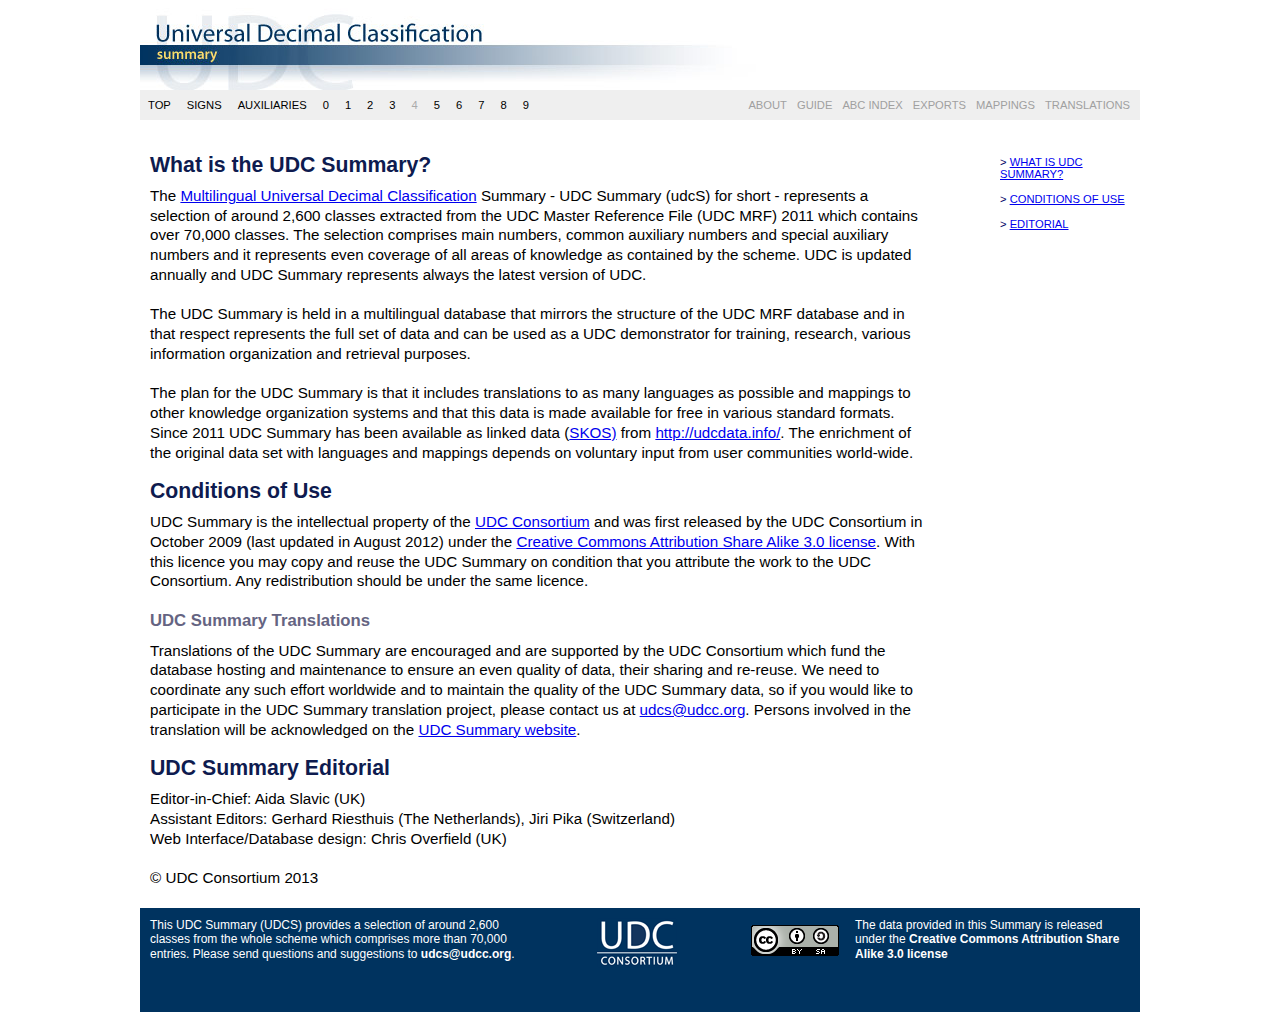
<file: about.htm>
<!DOCTYPE HTML PUBLIC "-//W3C//DTD HTML 4.01 Transitional//EN"
"http://www.w3.org/TR/html4/loose.dtd">
<html>
<head>
<title>UDC Summary</title>
<meta http-equiv="Content-Type" content="text/html; charset=iso-8859-1"/>
<!--meta http-equiv="Content-Type" content="text/html; charset=utf-8"/-->
<link rel="stylesheet" href="reset.css" type="text/css">
<link rel="stylesheet" href="udc1000.css" type="text/css" />

</head>

<body>
	<div id="centercontainer" class="debugbkg">
		<div id="titlebox" class="debugbkg"></div>
		<div id="menubox" class="debugbkg">
            <ul class="menu">
                <li><a href="php/index.php">TOP</a></li>
                <li><a href="php/index.php?tag=--">SIGNS</a></li>
                <li><a href="php/index.php?tag=---">AUXILIARIES</a></li>
                <li><a href="php/index.php?tag=0">0</a></li>
                <li><a href="php/index.php?tag=1">1</a></li>
                <li><a href="php/index.php?tag=2">2</a></li>
                <li><a href="php/index.php?tag=3">3</a></li>
				<li><a class="vacant" href="#" title="vacant">4</a></li>
                <li><a href="php/index.php?tag=5">5</a></li>
                <li><a href="php/index.php?tag=6">6</a></li>
                <li><a href="php/index.php?tag=7">7</a></li>
                <li><a href="php/index.php?tag=8">8</a></li>
                <li><a href="php/index.php?tag=9">9</a></li>
            </ul>
            <ul class="rightmenu">
                <li><a href="translation.htm" title="Under Development">TRANSLATIONS</a></li>
                <li><a href="#" title="Under Development">MAPPINGS</a></li>
                <li><a href="exports.htm" title="Data Exports">EXPORTS</a></li>
                <li><a href="#" title="Under Development">ABC INDEX</a></li>
                <li><a href="#" title="Under Development">GUIDE</a></li>
                <li><a href="about.htm" title="About the UDC Summary">ABOUT</a></li>
            </ul>
        </div>
		<p>&nbsp;</p>
		<div id="aboutcontainer">
			<h1><a name="whatis"></a>What is the UDC Summary?</h1>
			<p>
				The <a href="http://www.udcc.org/about.htm">Multilingual Universal Decimal Classification</a> Summary - <strong>UDC Summary</strong> (udcS) for short - represents a selection of around 2,600  classes extracted from the UDC Master Reference File (UDC MRF) 2011 which contains over 70,000 classes.
				The selection comprises main numbers, common auxiliary numbers and special auxiliary numbers and it represents even coverage of all areas of knowledge as contained by the scheme. UDC is updated annually and UDC Summary represents always the latest version of UDC.
			</p>

			<p>&nbsp;</p>

			<p>
				The UDC Summary is held in a multilingual database that mirrors the structure of the UDC MRF
				database and in that respect represents the full set of data and can be used as a UDC demonstrator for training, research, various information organization and retrieval purposes.
			</p>

			<p>&nbsp;</p>

			<p>
				The plan for the UDC Summary  is that it includes translations to as many languages as possible and mappings to other knowledge organization systems and that this
			data is made available for free in various standard formats.</p>
			<p>Since 2011 UDC Summary has been available as linked data (<a href="http://www.w3.org/2004/02/skos/">SKOS)</a> from <a href="http://udcdata.info/">http://udcdata.info/</a>. The enrichment of the original data set with
				  languages and mappings depends on voluntary input from user communities world-wide. </p>
			<p>&nbsp;</p>

			<h1><a name="conditions"></a>Conditions of Use</h1>
			<p>				UDC Summary  is the intellectual property of the <a href="http://www.udcc.org/members.htm">UDC Consortium</a> and was first released by the UDC Consortium in October 2009 (last updated in August 2012)
				under the  <a href="http://creativecommons.org/licenses/by-sa/3.0/">Creative Commons Attribution Share Alike 3.0 license</a>.
				With this licence you may copy and reuse the UDC Summary on condition that you attribute the work to the UDC Consortium. Any redistribution
				should be under the same licence.
			</p>

			<p>&nbsp;</p>

			<h3>UDC Summary Translations</h3>
			<p>
				Translations of the UDC Summary are encouraged and are supported by the UDC Consortium which fund the database hosting and maintenance to ensure an even quality of data, their sharing and re-reuse. We need to coordinate any such effort worldwide and to maintain the quality of the UDC
				Summary data, so if you would like to participate in the UDC Summary translation project, please contact us at <a href="mailto:udcs@udcc.org">udcs@udcc.org</a>. Persons involved in the translation will be acknowledged on the <a href="translation.htm">UDC Summary website</a>.
			</p>

			<p>&nbsp;</p>

			<h1><a name="editorial"></a>UDC Summary Editorial</h1>

			<p>Editor-in-Chief: Aida Slavic (UK) </p>
			<p>Assistant Editors: Gerhard Riesthuis (The Netherlands), Jiri Pika (Switzerland)</p>
			<p>Web Interface/Database design: Chris Overfield (UK) </p>

			<p>&nbsp;</p>

			<p>&copy; UDC Consortium 2013</p>


</div>

<div id="rightmenucontainer">
  <p>&gt;  <a href="#whatis">WHAT IS UDC SUMMARY?</a> </p>
  <p>&nbsp;</p>
  <p>&gt; <a href="#conditions">CONDITIONS OF USE</a> </p>
  <p>&nbsp;</p>
  <p>&gt; <a href="#editorial">EDITORIAL</a> </p>
</div>

        <div id="footer">
            <div class="footersectionleft">
                This UDC Summary (UDCS) provides a selection of around 2,600 classes from the whole scheme which comprises more than 70,000 entries.
                Please send questions and suggestions to <a href="mailto:udcs@udcc.org?subject=UDC Summary Enquiry">udcs@udcc.org</a>.
            </div>
            <div class="footermiddle">
                <a href="http://www.udcc.org"><img src="images/udclogowhite.png" border="0"></a>
            </div>
			<div class="footerright">
				The data provided in this Summary is released under the
				<a href="http://creativecommons.org/licenses/by-sa/3.0/" target="_blank">Creative Commons Attribution Share Alike 3.0 license</a>
			</div>
            <div class="footercc">
                <a href="http://creativecommons.org/licenses/by-sa/3.0/" target="_blank"><img src="images/cclogo.jpg" style="margin-top: 7px;"></a>
			<div>
        </div>
	</div>
</body>
</html>
</file>
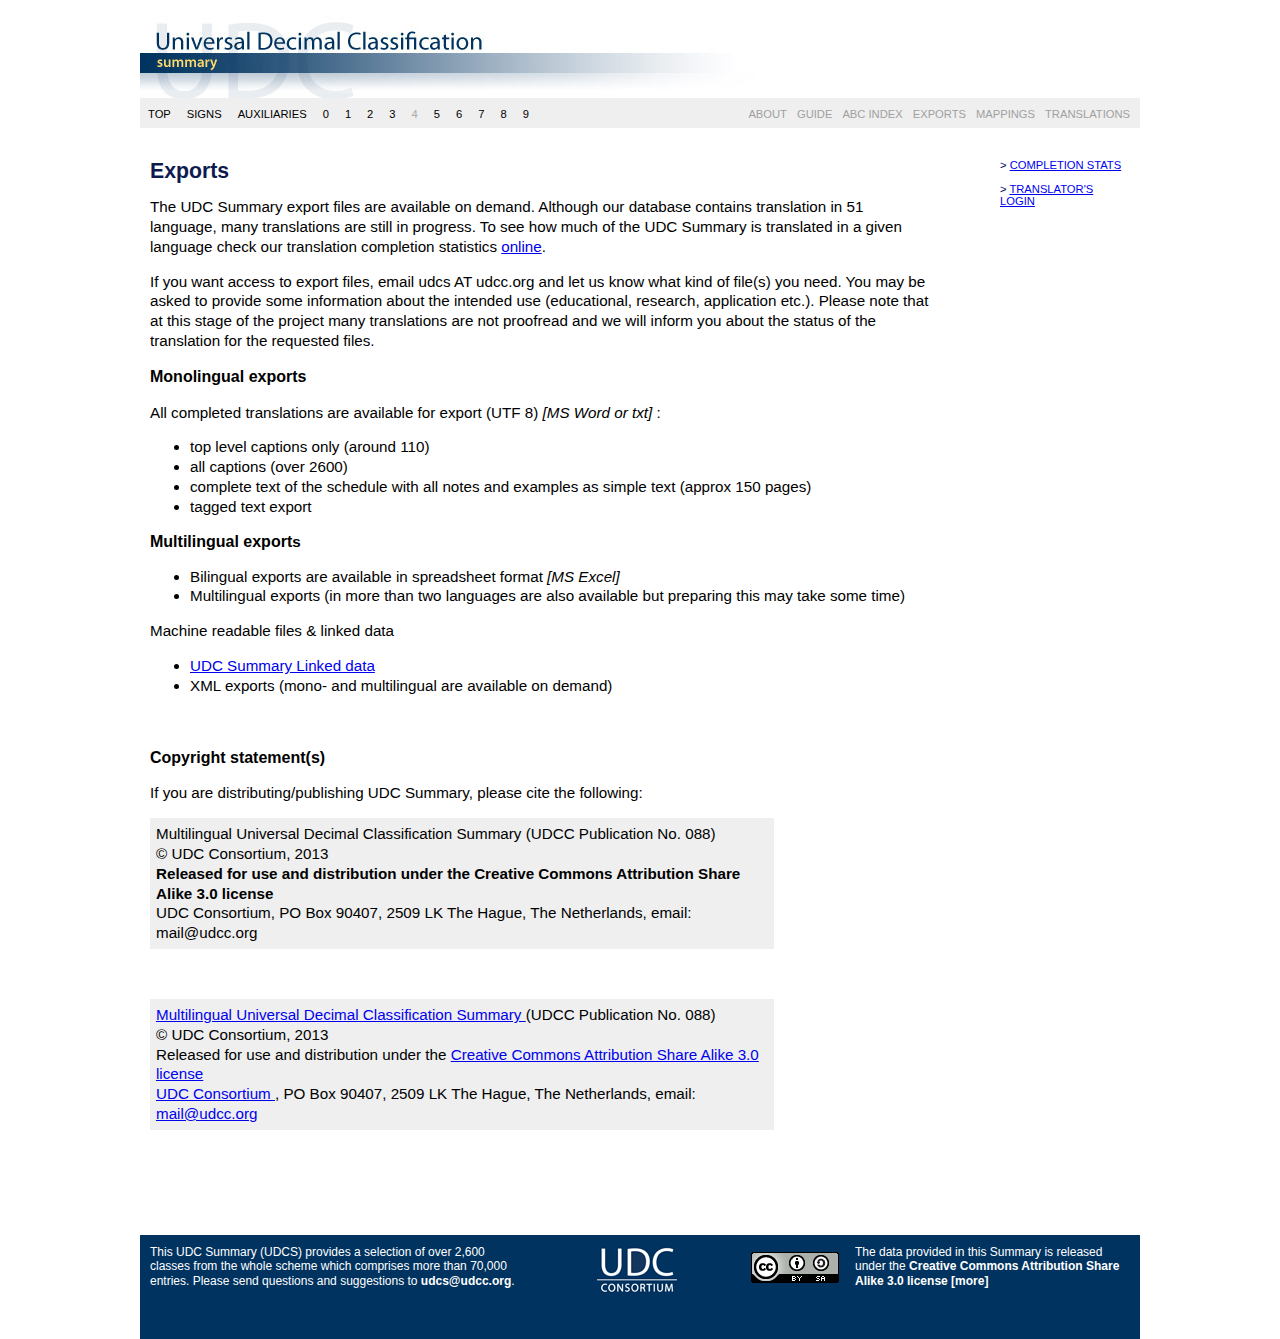
<file: exports.htm>
<!DOCTYPE HTML PUBLIC "-//W3C//DTD HTML 4.01 Transitional//EN"
"http://www.w3.org/TR/html4/loose.dtd">
<html>
<head>
<title>UDC Summary</title>
<meta http-equiv="Content-Type" content="text/html; charset=iso-8859-1"/>
<!--meta http-equiv="Content-Type" content="text/html; charset=utf-8"/-->
<!--link rel="stylesheet" href="reset.css" type="text/css" /-->
<link rel="stylesheet" href="udc1000.css" type="text/css" />

<style type="text/css">
<!--
.style4 a {color: #999999; text-decoration: none;}
.style1 {font-size: medium}
-->
</style>
</head>

<body>
	<div id="centercontainer" class="debugbkg">
		<div id="titlebox" class="debugbkg"></div>
		<div id="menubox" class="debugbkg">
            <ul class="menu">
                <li><a href="php/index.php">TOP</a></li>
                <li><a href="php/index.php?tag=--">SIGNS</a></li>
                <li><a href="php/index.php?tag=---">AUXILIARIES</a></li>
                <li><a href="php/index.php?tag=0">0</a></li>
                <li><a href="php/index.php?tag=1">1</a></li>
                <li><a href="php/index.php?tag=2">2</a></li>
                <li><a href="php/index.php?tag=3">3</a></li>
				<li><a class="vacant" href="#" title="vacant">4</a></li>
                <li><a href="php/index.php?tag=5">5</a></li>
                <li><a href="php/index.php?tag=6">6</a></li>
                <li><a href="php/index.php?tag=7">7</a></li>
                <li><a href="php/index.php?tag=8">8</a></li>
                <li><a href="php/index.php?tag=9">9</a></li>
            </ul>
            <ul class="rightmenu">
                <li><a href="translation.htm" title="Translation Status">TRANSLATIONS</a></li>
                <li><a href="#" title="Under Development">MAPPINGS</a></li>
                <li><a href="#">EXPORTS</a></li>
                <li><a href="#" title="Under Development">ABC INDEX</a></li>
                <li><a href="#" title="Under Development">GUIDE</a></li>
                <li><a href="about.htm" title="About the UDC Summary">ABOUT</a></li>
            </ul>
        </div>
<div id="aboutcontainer">
			<h1>Exports</h1>
			<p>The UDC Summary export files are available on demand. Although our database contains translation in 51 language,  many translations are still in progress. To see how much of the UDC Summary is translated in a given language check our translation completion statistics <a href="http://www.udcsummary.info/stats/php/trans_stats.php">online</a>. </p>
			<p>If  you want access to export files, email udcs AT udcc.org and let us know what kind of file(s) you need. You may be asked to provide some information about the intended use (educational, research, application etc.). Please note that at this stage of the project many translations are not proofread and we will inform you about the status of the translation for the requested files. </p>
			<p class="boldmenu style1">Monolingual exports </p>
			<p>All completed translations are available for export (UTF 8) <em>[MS Word or txt] </em>:</p>

			<ul>
			  <li> top level captions only (around 110)</li>
			  <li>all captions (over 2600)</li>
			  <li>complete text of the schedule with all notes and examples as simple text (approx 150 pages) </li>
              <li>tagged text export </li>
		  </ul>
			<p><span class="boldmenu"><span class="style1">Multilingual  export</span>s </span></p>
			<ul>
			  <li>Bilingual exports are available in spreadsheet format<em> [MS Excel]</em> </li>
              <li> Multilingual exports (in more than two languages are also available but preparing this may take some time) </li>
  </ul>
			<p>Machine readable files &amp; linked data </p>
			<ul>
			  <li><a href="http://udcdata.info/">UDC Summary Linked data </a></li>
              <li>XML exports (mono- and multilingual are available on demand)</li>
  </ul>
			<p class="boldmenu style1">&nbsp;</p>
			<p class="boldmenu style1">Copyright statement(s)</p>
			<p>If you are distributing/publishing UDC Summary, please cite the following: </p>
			<table width="80%" cellpadding="4" bgcolor="#efefef" border="0">
              <tr>
                <td>Multilingual Universal Decimal Classification Summary (UDCC Publication No. 088)<br>
&copy; UDC Consortium, 2013<br>
<span class="boldmenu">Released for use and distribution under the Creative Commons Attribution Share Alike 3.0 license </span><br>
UDC Consortium, PO Box 90407, 2509 LK The Hague, The Netherlands, email: mail@udcc.org</td>
              </tr>
            </table>
			<p>&nbsp;</p>
			<table width="80%" cellpadding="4" bgcolor="#efefef" border="0">
              <tr>
                <td><a href="http://www.udcsummary.info/php/index.php">Multilingual Universal Decimal Classification Summary </a> (UDCC Publication No. 088) <br>
&copy; UDC Consortium, 2013<br>
Released for use and distribution under the <a href="http://creativecommons.org/licenses/by-sa/3.0/">Creative Commons Attribution Share Alike 3.0 license<br>
</a><a href="http://www.udcc.org/">UDC Consortium </a>, PO Box 90407, 2509 LK The Hague, The Netherlands, email: <a href="file:///C:\Aida\UDC\EDITIONS\OUTLINE\ADMINISTRATION\mail@udcc.org">mail@udcc.org </a></td>
              </tr>
            </table>
			<p>&nbsp;</p>
			<p>&nbsp; </p>
</div>
<div id="rightmenucontainer">
  <p>&gt;  <a href="http://www.udcsummary.info/stats/php/trans_stats.php">COMPLETION STATS</a> </p>
  <p>&gt; <a href="http://www.udcsummary.info/trans/login.htm">TRANSLATOR'S LOGIN </a></p>
</div>
        <div id="footer">
            <div class="footersectionleft">
                This UDC Summary (UDCS) provides a selection of over 2,600 classes from the whole scheme which comprises more than 70,000 entries.
                Please send questions and suggestions to <a href="mailto:udcs@udcc.org?subject=UDC Summary Enquiry">udcs@udcc.org</a>.
            </div>
            <div class="footermiddle">
                <a href="http://www.udcc.org"><img src="images/udclogowhite.png" border="0"></a>
            </div>
			<div class="footerright">
				The data provided in this Summary is released under the
				<a href="http://creativecommons.org/licenses/by-sa/3.0/" target="_blank">Creative Commons Attribution Share Alike 3.0 license</a> <a href="about.htm">[more]</a>
			</div>
            <div class="footercc">
                <a href="http://creativecommons.org/licenses/by-sa/3.0/" target="_blank"><img src="images/cclogo.jpg" style="margin-top: 7px;" border="0"></a>
			<div>
        </div>
	</div>
</body>
</html>
</file>
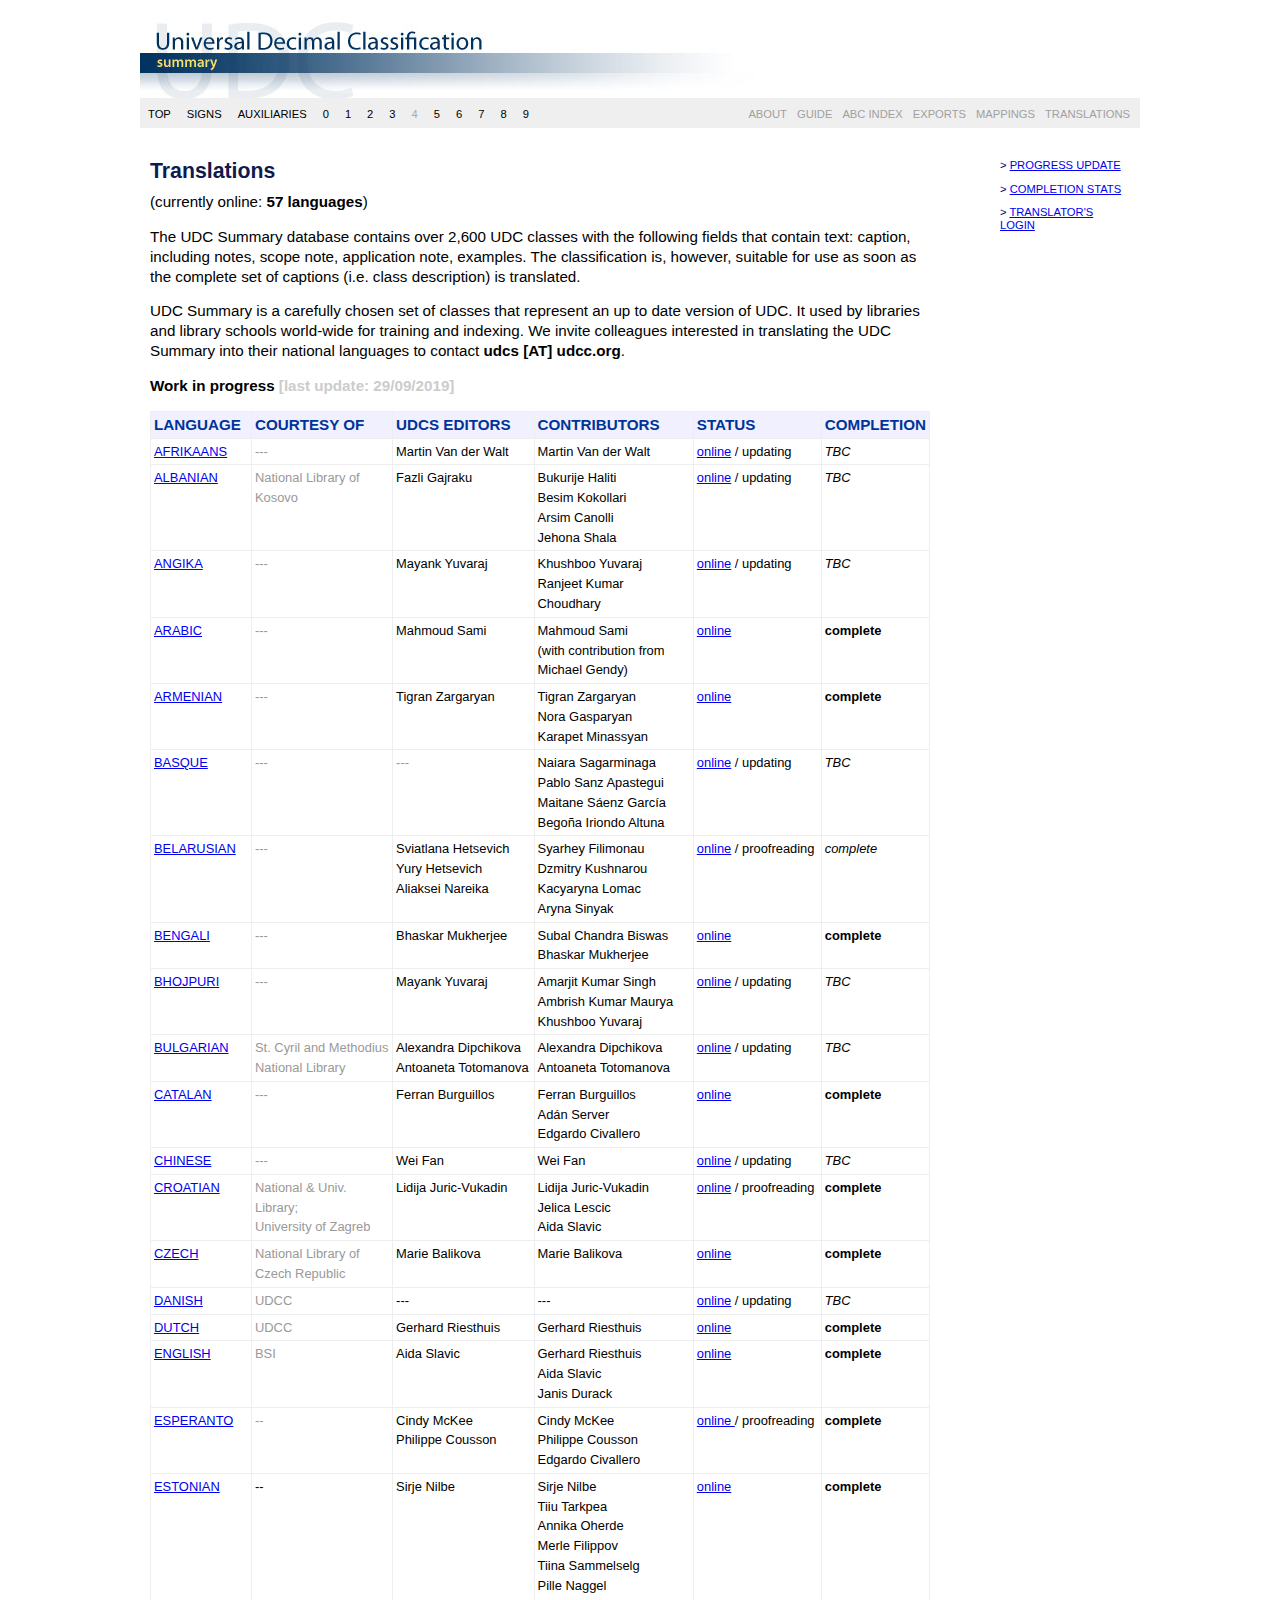
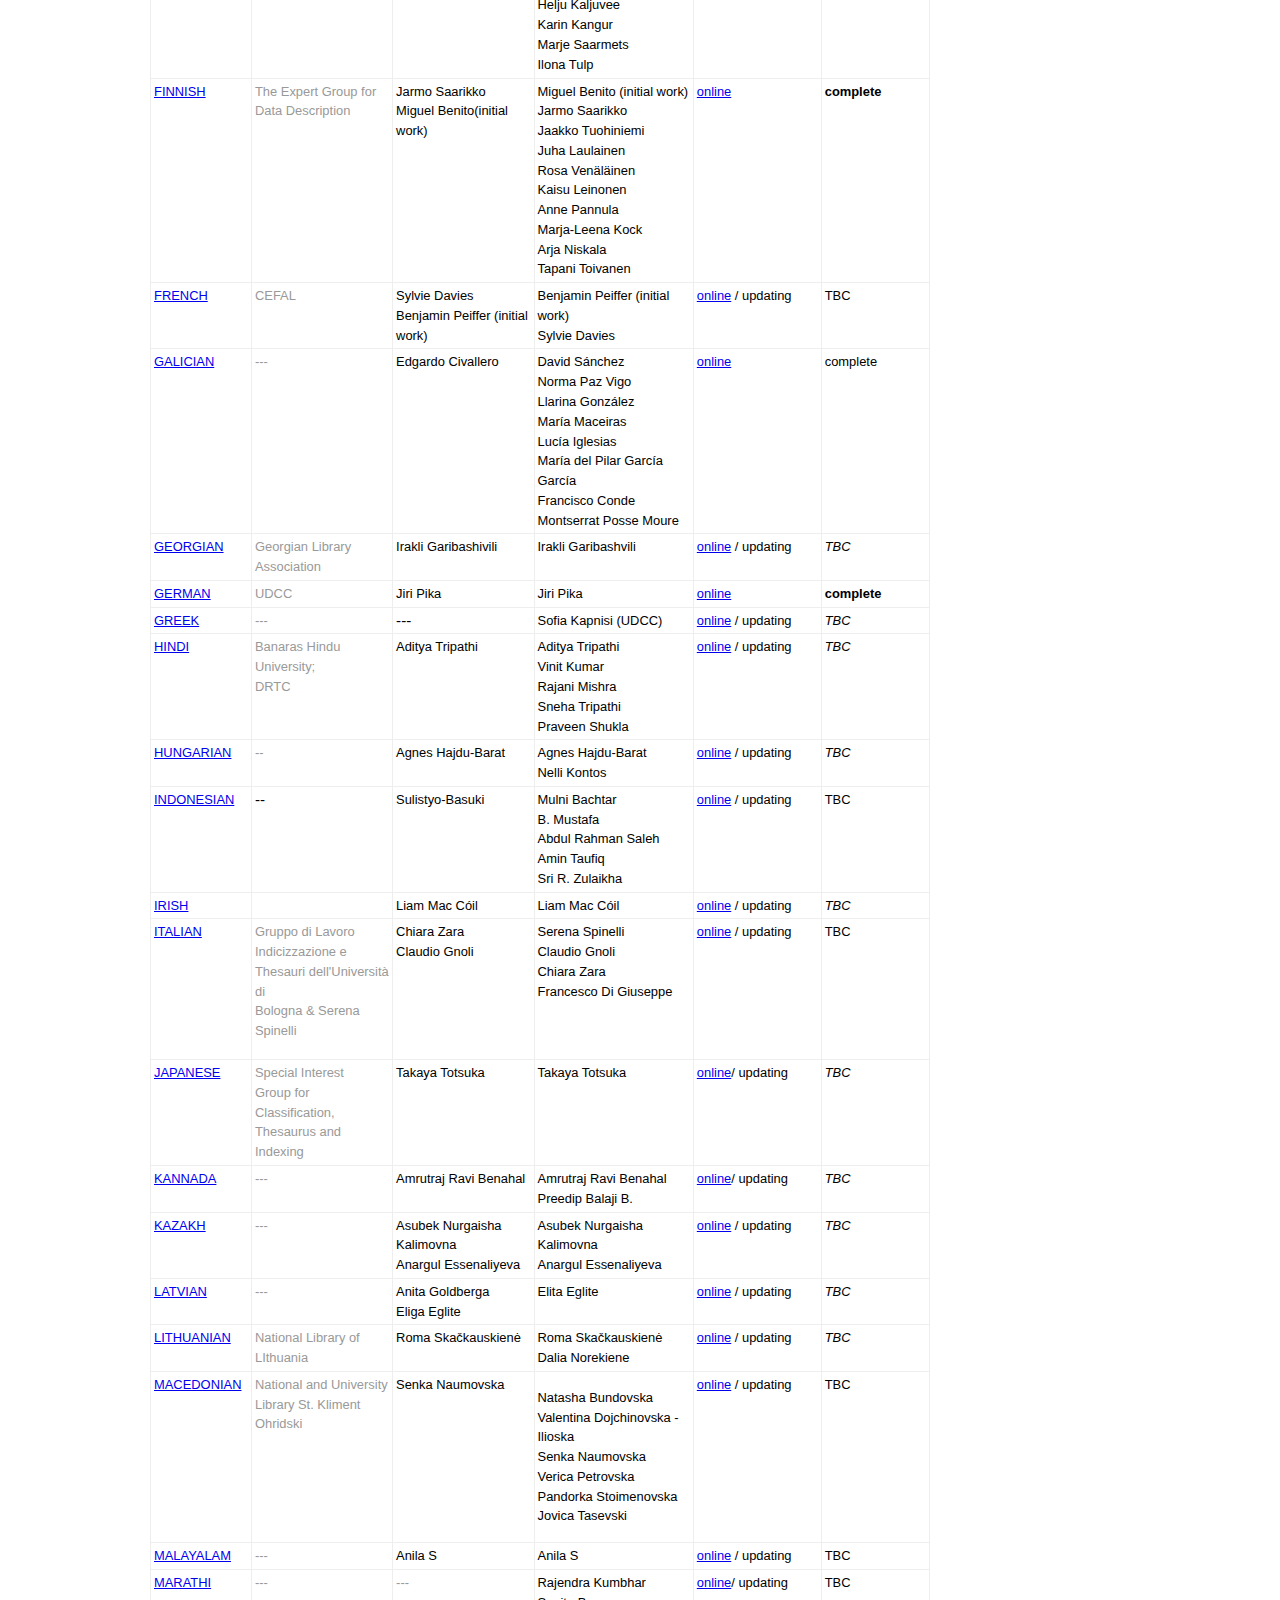
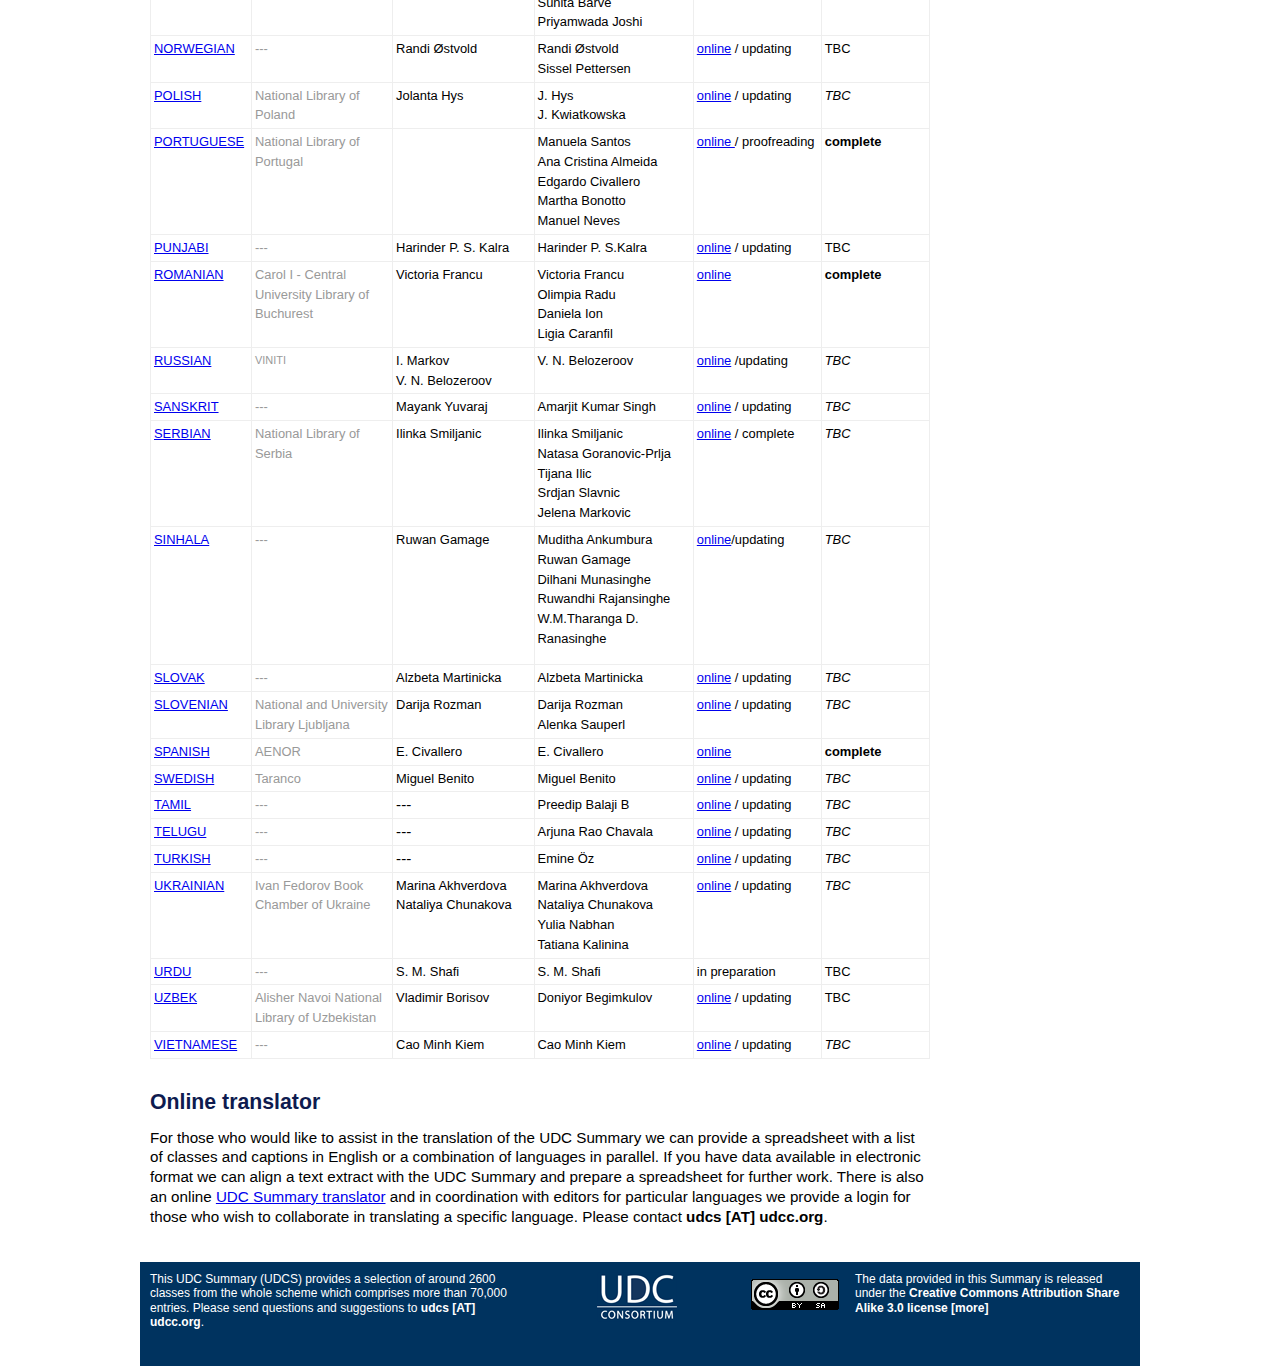
<file: translation.htm>
<!DOCTYPE HTML PUBLIC "-//W3C//DTD HTML 4.01 Transitional//EN"
"http://www.w3.org/TR/html4/loose.dtd">
<html>
<head>
<title>UDC Summary</title>
<meta http-equiv="Content-Type" content="text/html; charset=iso-8859-1"/>
<!--meta http-equiv="Content-Type" content="text/html; charset=utf-8"/-->
<!--link rel="stylesheet" href="reset.css" type="text/css" /-->
<link rel="stylesheet" href="udc1000.css" type="text/css" />

<style type="text/css">
<!--
.style1 {
	color: #003399;
	font-weight: bold;
}
.style4 a {color: #999999; text-decoration: none;}
.style3 {font-size: 0.85em}
.style4 {color: #999999; font-size: 0.85em; }
.style8 {color: #CCCCCC}
.style14 {font-size: 0.85em; font-style: italic; }
.style17 {font-weight: bold; font-size: 0.85em;}
-->
</style>
</head>

<body>
	<div id="centercontainer" class="debugbkg">
		<div id="titlebox" class="debugbkg"></div>
		<div id="menubox" class="debugbkg">
            <ul class="menu">
                <li><a href="php/index.php">TOP</a></li>
                <li><a href="php/index.php?tag=--">SIGNS</a></li>
                <li><a href="php/index.php?tag=---">AUXILIARIES</a></li>
                <li><a href="php/index.php?tag=0">0</a></li>
                <li><a href="php/index.php?tag=1">1</a></li>
                <li><a href="php/index.php?tag=2">2</a></li>
                <li><a href="php/index.php?tag=3">3</a></li>
				<li><a class="vacant" href="#" title="vacant">4</a></li>
                <li><a href="php/index.php?tag=5">5</a></li>
                <li><a href="php/index.php?tag=6">6</a></li>
                <li><a href="php/index.php?tag=7">7</a></li>
                <li><a href="php/index.php?tag=8">8</a></li>
                <li><a href="php/index.php?tag=9">9</a></li>
            </ul>
            <ul class="rightmenu">
                <li><a href="#" title="Under Development">TRANSLATIONS</a></li>
                <li><a href="#" title="Under Development">MAPPINGS</a></li>
                <li><a href="exports.htm" title="Data Exports">EXPORTS</a></li>
                <li><a href="#" title="Under Development">ABC INDEX</a></li>
                <li><a href="#" title="Under Development">GUIDE</a></li>
                <li><a href="about.htm" title="About the UDC Summary">ABOUT</a></li>
            </ul>
        </div>

		<div id="aboutcontainer">
			<h1>Translations</h1>
			(currently online: <strong>57 languages</strong>)
			<p>
			   The UDC Summary database contains over 2,600 UDC classes with the following fields that contain text: caption, including notes, scope note, application note, examples. The classification is, however, suitable for use  as soon as the complete set of captions (i.e. class description) is translated. </p>
			<p> UDC Summary is a carefully chosen set of classes that represent an up to date version of UDC. It used by  libraries and library schools world-wide for training and indexing. We invite colleagues interested in translating the UDC Summary into  their national languages to  contact <strong> udcs [AT] udcc.org</strong>. </p>
			<p><strong><a name="progress"></a>Work in  progress<span class="style8"> [last update:  29/09</span></strong><strong><span class="style8">/2019]</span></strong></p>
			<table width="100%" border="0" cellpadding="3" cellspacing="1" bgcolor="#eeeeee">
              <tr bgcolor="#F0F0FF">
                <td width="13%" valign="top"><span class="style1">LANGUAGE</span></td>
                <td width="19%" valign="top"><span class="style1">COURTESY OF </span></td>
                <td width="19%" valign="top"><span class="style1">UDCS EDITORS</span></td>
                <td width="21%" valign="top"><span class="style1">CONTRIBUTORS</span></td>
                <td width="17%" valign="top"><span class="style1">STATUS</span></td>
                <td width="11%" valign="top"><span class="style1">COMPLETION</span></td>
              </tr>
              <tr bgcolor="#ffffff">
                <td valign="top" class="style3"><a href="http://en.wikipedia.org/wiki/Afrikaans">AFRIKAANS</a></td>
                <td valign="top" class="style4">---</td>
                <td valign="top" class="style3">Martin Van der Walt </td>
                <td valign="top" class="style3">Martin Van der Walt</td>
                <td valign="top" class="style3"><a href="http://www.udcsummary.info/php/index.php?lang=af">online</a> / updating </td>
                <td valign="top" class="style3" title="to be confirmed"><em>TBC</em></td>
              </tr>
              <tr bgcolor="#ffffff">
                <td valign="top" class="style3"><a href="https://en.wikipedia.org/wiki/Albanian_language">ALBANIAN</a></td>
                <td valign="top" class="style4">National Library of Kosovo</td>
                <td valign="top" class="style3">Fazli Gajraku</td>
                <td valign="top" class="style3">Bukurije Haliti<BR>Besim Kokollari<BR>Arsim Canolli<br>Jehona Shala</td>
                <td valign="top" class="style3"><a href="http://www.udcsummary.info/php/index.php?lang=sq">online</a> / updating </td>
                <td valign="top" class="style3" title="to be confirmed"><em>TBC</em></td>
              </tr>
              <tr bgcolor="#ffffff">
                <td valign="top" class="style3"><a href="https://en.wikipedia.org/wiki/Angika_language">ANGIKA</a></td>
                <td valign="top" class="style4">---</td>
                <td valign="top" class="style3">Mayank Yuvaraj</td>
                <td valign="top" class="style3">Khushboo Yuvaraj<BR>Ranjeet Kumar Choudhary</td>
                <td valign="top" class="style3"><a href="http://www.udcsummary.info/php/index.php?lang=anp">online</a> / updating </td>
                <td valign="top" class="style3" title="to be confirmed"><em>TBC</em></td>
              </tr>
              <tr bgcolor="#ffffff">
                <td valign="top" class="style3"><a href="http://en.wikipedia.org/wiki/Arabic_language">ARABIC</a></td>
                <td valign="top" class="style4">---</td>
                <td valign="top" class="style3">Mahmoud Sami<br>                  <br></td>
                <td valign="top" class="style3">Mahmoud Sami<br>
                (with contribution from Michael Gendy)</td>
                <td valign="top" class="style3"><a href="http://www.udcsummary.info/php/index.php?lang=ar">online</a></td>
                <td valign="top" class="style17" title="to be confirmed">complete</td>
              </tr>
              <tr bgcolor="#ffffff">
                <td valign="top"><span class="style3"><a href="http://en.wikipedia.org/wiki/Armenian_language">ARMENIAN</a> </span></td>
                <td valign="top" class="style4">---</td>
                <td valign="top"><span class="style3">Tigran Zargaryan<br>
                </span>                </td>
                <td valign="top"><span class="style3">Tigran Zargaryan<br>
  Nora Gasparyan<br>
  Karapet Minassyan</span>                </td>
                <td valign="top"><span class="style3"><a href="http://www.udcsummary.info/php/index.php?lang=hy&pr=Y">online</a> </span></td>
                <td valign="top" class="style17" title="to be confirmed">complete</td>
              </tr>
              <tr bgcolor="#ffffff">
                <td valign="top" class="style3"><a href="http://en.wikipedia.org/wiki/Euskara">BASQUE</a></td>
                <td valign="top" class="style4">---</td>
                <td valign="top"><span class="style4">---</span></td>
                <td valign="top" class="style3">Naiara Sagarminaga<br>
                Pablo Sanz Apastegui<br>
                Maitane S&aacute;enz Garc&iacute;a<br>
                Bego&ntilde;a Iriondo Altuna</td>
                <td valign="top" class="style3"><a href="http://www.udcsummary.info/php/index.php?lang=eu">online</a> / updating </td>
                <td valign="top" class="style3" title="to be confirmed"><em>TBC</em></td>
              </tr>
              
            
              
              <tr bgcolor="#ffffff">
                <td valign="top" class="style3"><a href="http://en.wikipedia.org/wiki/Belarusian_language">BELARUSIAN</a></td>
                <td valign="top" class="style4">---</td>
                <td valign="top" class="style3">Sviatlana Hetsevich<br>
                Yury Hetsevich<br>
Aliaksei Nareika </td>
                <td valign="top" class="style3">Syarhey Filimonau<br>
                  Dzmitry Kushnarou<br>
                  Kacyaryna Lomac<br>
                  Aryna Sinyak<br>
               </td>
                <td valign="top" class="style3"><a href="http://www.udcsummary.info/php/index.php?lang=be">online</a> / proofreading </td>
                <td valign="top" class="style3" title="to be confirmed"><em>complete</em></td>
              </tr>
              
              
                <tr bgcolor="#ffffff">
                <td valign="top"><span class="style3"><a href="http://en.wikipedia.org/wiki/Bengali_language">BENGALI</a></span></td>
                <td valign="top"><span class="style4">---</span></td>
                <td valign="top"><span class="style3"> Bhaskar Mukherjee </span></td>
                <td valign="top"><span class="style3">Subal Chandra Biswas<br>Bhaskar Mukherjee<br></span></td>
                <td valign="top"><span class="style3"><a href="http://www.udcsummary.info/php/index.php?lang=bn">online</a> </span></td>
                <td valign="top" class="style3" title="to be confirmed"><strong>complete</strong></td>
              </tr>
              
                <tr bgcolor="#ffffff">
                <td valign="top"><span class="style3"><a href="http://en.wikipedia.org/wiki/Bhojpuri_language">BHOJPURI</a></span></td>
                <td valign="top"><span class="style4">---</span></td>
                <td valign="top"><span class="style3"> Mayank Yuvaraj </span></td>
                <td valign="top"><span class="style3">Amarjit Kumar Singh<br>Ambrish Kumar Maurya<br>Khushboo Yuvaraj</span></td>
                <td valign="top"><span class="style3"><a href="http://www.udcsummary.info/php/index.php?lang=bho">online</a> / updating </span></td>
                <td valign="top" class="style3" title="to be confirmed"><em>TBC</em></td>
              </tr>
              
              <tr bgcolor="#ffffff">
                <td valign="top" class="style3"><a href="http://en.wikipedia.org/wiki/Bulgarian_language">BULGARIAN</a></td>
                <td valign="top" class="style4">St. Cyril and Methodius National Library</td>
                <td valign="top" class="style3">Alexandra Dipchikova<br>
                Antoaneta Totomanova</td>
                <td valign="top" class="style3">Alexandra Dipchikova<br>
Antoaneta Totomanova</td>
                <td valign="top" class="style3"><a href="http://www.udcsummary.info/php/index.php?lang=bg">online</a> / updating </td>
                <td valign="top" class="style3" title="to be confirmed"><em>TBC</em></td>
              </tr>
              
              <tr bgcolor="#ffffff">
                <td valign="top"><span class="style3"><a href="http://en.wikipedia.org/wiki/Catalan_language">CATALAN</a></span></td>
                <td valign="top"><span class="style4"> ---</span></td>
                <td valign="top"><span class="style3">Ferran Burguillos</span></td>
                <td valign="top"><span class="style3">Ferran Burguillos</span><br>
                  <span class="style3">Ad&aacute;n Server<br>
                  Edgardo Civallero </span></td>
                <td valign="top"><span class="style3"><a href="http://www.udcsummary.info/php/index.php?lang=24">online</a> </span></td>
                <td valign="top" class="style17" title="to be confirmed">complete</td>
              </tr>
			  <tr bgcolor="#ffffff">
                <td valign="top"><span class="style3"><a href="http://en.wikipedia.org/wiki/Chinese_language">CHINESE</a></span></td>
                <td valign="top"><span class="style4">---</span></td>
                <td valign="top"><span class="style3">Wei Fan </span></td>
                <td valign="top"><span class="style3">Wei Fan </span>                </td>
                <td valign="top"><span class="style3"><a href="http://www.udcsummary.info/php/index.php?lang=chi&pr=Y">online</a> / updating</span></td>
                <td valign="top" title="to be confirmed"><span class="style3"><em>TBC</em></span></td>
              </tr>

			   <tr bgcolor="#ffffff">
                <td valign="top"><span class="style3"><a href="http://en.wikipedia.org/wiki/Croatian_language">CROATIAN</a></span></td>
                <td valign="top"><span class="style4">National & Univ. Library; <br>
University of Zagreb</span></td>
                <td valign="top"><span class="style3">Lidija Juric-Vukadin </span></td>
                <td valign="top"><span class="style3">Lidija Juric-Vukadin<br>
Jelica Lescic<br>
Aida Slavic </span>                </td>
                <td valign="top"><span class="style3"><a href="http://www.udcsummary.info/php/index.php?lang=7">online</a> / proofreading </span></td>
                <td valign="top" title="to be confirmed"><strong class="style3">complete</strong></td>
              </tr>
              <tr bgcolor="#ffffff">
                <td valign="top"><span class="style3"><a href="http://en.wikipedia.org/wiki/Czech_language">CZECH</a></span></td>
                <td valign="top"><span class="style4">National Library of Czech Republic </span></td>
                <td valign="top"><span class="style3">Marie Balikova </span></td>
                <td valign="top"><span class="style3">Marie Balikova</span></td>
                <td valign="top"><span class="style3"><a href="http://www.udcsummary.info/php/index.php?lang=cs">online</a> </span>                </td>
                <td valign="top"><strong class="style3">complete</strong></span></td>
              </tr>
              <tr bgcolor="#ffffff">
                <td valign="top"><span class="style3"><a href="http://en.wikipedia.org/wiki/Danish_language">DANISH</a></span></td>
                <td valign="top"><span class="style4"><a href="http://www.udcc.org">UDCC</a></span></td>
                <td valign="top"><span class="style3">---</span></td>
                <td valign="top"><span class="style3">---</span></td>
                <td valign="top"><span class="style3"><a href="http://www.udcsummary.info/php/index.php?lang=da">online</a> / updating </span></td>
                <td valign="top"><span class="style14">TBC</span></td>
              </tr>
              <tr bgcolor="#ffffff">
                <td valign="top"><span class="style3"><a href="http://en.wikipedia.org/wiki/Dutch_language">DUTCH</a></span></td>
                <td valign="top"><span class="style4"><a href="http://www.udcc.org">UDCC</a></span></td>
                <td valign="top"><span class="style3">Gerhard Riesthuis </span></td>
                <td valign="top"><span class="style3">Gerhard Riesthuis </span></td>
                <td valign="top"><span class="style3"><a href="http://www.udcsummary.info/php/index.php?lang=2">online</a></span></td>
                <td valign="top" class="style3"><strong>complete</strong></td>
              </tr>
              <tr bgcolor="#ffffff">
                <td valign="top"><span class="style3"><a href="http://en.wikipedia.org/wiki/English_language">ENGLISH</a> </span></td>
                <td valign="top"><span class="style4"><a href="http://www.bsigroup.com/">BSI</a></span></td>
                <td valign="top"><span class="style3">Aida Slavic </span></td>
                <td valign="top"><span class="style3">Gerhard Riesthuis<br>
                  Aida Slavic <br>
                  Janis Durack
                </span>                </td>
                <td valign="top"><span class="style3"><a href="http://www.udcsummary.info/php/index.php?lang=1">online</a></span></td>
                <td valign="top"><span class="style17">complete</span></td>
              </tr>
			  <tr bgcolor="#ffffff">
                <td valign="top"><span class="style3"><a href="http://en.wikipedia.org/wiki/Esperanto">ESPERANTO</a></span></td>
                <td valign="top"><span class="style4">--</span></td>
                <td valign="top"><span class="style3">Cindy McKee<br>
                Philippe Cousson               </span></td>
                <td valign="top"><span class="style3">Cindy McKee<br>
                Philippe Cousson<br>
                  Edgardo Civallero
                </span>                </td>
                <td valign="top"><span class="style3"> <a href="http://www.udcsummary.info/php/index.php?lang=eo">online </a>/ proofreading </span></td>
                <td valign="top"><span class="style17">complete</span></td>
              </tr>
              <tr bgcolor="#ffffff">
                <td valign="top"><span class="style3"><a href="http://en.wikipedia.org/wiki/Estonian_language">ESTONIAN</a></span></td>
                <td valign="top"><span class="style3">--</span></td>
                <td valign="top"><span class="style3">Sirje Nilbe</span></td>
                <td valign="top"><span class="style3">Sirje Nilbe <br>
                Tiiu Tarkpea<br>
                Annika Oherde<br>
                Merle Filippov<br>
                Tiina Sammelselg<br>
                Pille Naggel<br>
                Helju Kaljuvee<br>
Karin Kangur<br>
Marje Saarmets<br>
Ilona Tulp                </span>                </td>
                <td valign="top"><span class="style3"><a href="http://www.udcsummary.info/php/index.php?lang=et&pr=Y">online</a></span></td>
                <td valign="top" class="style17" title="to be confirmed">complete</td>
              </tr>
              <tr bgcolor="#ffffff">
                <td valign="top"><span class="style3"><a href="http://en.wikipedia.org/wiki/Finnish_language">FINNISH</a></span></td>
                <td valign="top"><span class="style4">The Expert Group for Data Description</span></td>
                <td valign="top" class="style3"> Jarmo Saarikko <br> Miguel Benito(initial work)</td>
                <td valign="top" class="style3">
               Miguel Benito (initial work)<br>
                Jarmo Saarikko<br>
                Jaakko Tuohiniemi<br>
                Juha Laulainen<br>
                Rosa Ven�l�inen<br>
                Kaisu Leinonen<br>
                Anne Pannula<br>
                Marja-Leena Kock<br>
                Arja Niskala<br>
                Tapani Toivanen
                </td>
                <td valign="top"><span class="style3"><a href="http://www.udcsummary.info/php/index.php?lang=10">online</a></span> </td>
                <td valign="top" class="style17" title="to be confirmed">complete</td>
              </tr>
              <tr bgcolor="#ffffff">
                <td valign="top"><span class="style3"><a href="http://en.wikipedia.org/wiki/French_language">FRENCH</a></span></td>
                <td valign="top"><span class="style4"><a href="http://www.cefal.com">CEFAL</a></span></td>
                <td valign="top"><span class="style3">Sylvie Davies <br> Benjamin Peiffer (initial work) </span> </td>
                <td valign="top"><span class="style3">Benjamin Peiffer (initial work)<br>Sylvie Davies</span> </td>
                <td valign="top" class="style3" title="to be confirmed"><a href="http://www.udcsummary.info/php/index.php?lang=4">online</a> / updating</td>
                <td valign="top" class="style3" title="to be confirmed">TBC</td>
              </tr>
              <tr bgcolor="#ffffff">
                <td valign="top" class="style3"><a href="http://en.wikipedia.org/wiki/Galician_language">GALICIAN</a></td>
                <td valign="top" class="style4">---</td>
                <td valign="top" class="style3">Edgardo Civallero</td>
                <td valign="top" class="style3">David S&aacute;nchez<br>
                Norma Paz Vigo<br>
                Llarina Gonz&aacute;lez<br>
                Mar&iacute;a Maceiras<br>
                Luc&iacute;a Iglesias<br>
                Mar&iacute;a del Pilar Garc&iacute;a Garc&iacute;a<br>
                Francisco Conde<br>
                Montserrat Posse Moure</td>
                <td valign="top" class="style3"><a href="http://www.udcsummary.info/php/index.php?lang=gl">online</a></td>
                <td valign="top" title="to be confirmed"><span class="style3">complete</span></td>
              </tr>
              <tr bgcolor="#ffffff">
                <td valign="top"><span class="style3"><a href="http://en.wikipedia.org/wiki/Georgian_language">GEORGIAN</a></span></td>
                <td valign="top"><span class="style4">Georgian Library Association </span></td>
                <td valign="top"><span class="style3">Irakli Garibashivili </span></td>
                <td valign="top"><span class="style3">Irakli Garibashvili</span></td>
                <td valign="top"><span class="style3"><a href="http://www.udcsummary.info/php/index.php?lang=12">online</a> / updating</span></td>
                <td valign="top" title="to be confirmed"><span class="style3"><em>TBC</em></span></td>
              </tr>

			  <tr bgcolor="#ffffff">
                <td valign="top"><span class="style3"><a href="http://en.wikipedia.org/wiki/German_language">GERMAN</a></span></td>
                <td valign="top"><span class="style4"><a href="http://www.udcc.org">UDCC</a></span></td>
                <td valign="top"><span class="style3">Jiri Pika </span></td>
                <td valign="top"><span class="style3">Jiri Pika</span></td>
                <td valign="top"><span class="style3"><a href="http://www.udcsummary.info/php/index.php?lang=6">online</a></span></td>
                <td valign="top" class="style3"><strong>complete</strong></td>
              </tr>

		      <tr bgcolor="#ffffff">
                <td valign="top"><span class="style3"><a href="http://en.wikipedia.org/wiki/Greek_language">GREEK</a></span></td>
                <td valign="top" class="style4">---</td>
                <td valign="top">---</td>

                 <td valign="top"><span class="style3">Sofia Kapnisi (UDCC) </span></td>
                 <td valign="top"><span class="style3"> <a href="http://www.udcsummary.info/php/index.php?lang=el&pr=Y">online</a>  / updating</span></td>
                 <td valign="top" title="to be confirmed"><span class="style3"><em>TBC</em></span></td>
              </tr>
              <tr bgcolor="#ffffff">
                <td valign="top"><span class="style3"><a href="http://en.wikipedia.org/wiki/Hindi">HINDI</a> </span></td>
                <td valign="top" class="style4"><a href="http://drtc.isibang.ac.in/">Banaras Hindu University</a>; <br>
                <a href="http://drtc.isibang.ac.in/">DRTC</a></td>
                <td valign="top"><span class="style3">Aditya Tripathi <br>
                </span></td>
                <td valign="top"><span class="style3">Aditya Tripathi<br>
                  Vinit Kumar<br>
                  Rajani Mishra<br>
                  Sneha Tripathi<br>
                  Praveen Shukla                  <br>
                </span>
                </td>
                <td valign="top"><span class="style3"> <a href="http://www.udcsummary.info/php/index.php?lang=hi">online</a> / updating </span></td>
                <td valign="top" title="to be confirmed"><span class="style3"><em>TBC</em></span></td>
              </tr>

              <tr bgcolor="#ffffff">
                <td valign="top"><span class="style3"><a href="http://en.wikipedia.org/wiki/Hungarian_language">HUNGARIAN</a> </span></td>
                <td valign="top"><span class="style4">--</span></td>
                <td valign="top"><span class="style3">Agnes Hajdu-Barat </span></td>
                <td valign="top"><span class="style3">Agnes Hajdu-Barat<br>
                Nelli Kontos               </span> </td>
                <td valign="top"><span class="style3"><a href="http://www.udcsummary.info/php/index.php?lang=hu">online</a> / updating</span></td>
                <td valign="top" title="to be confirmed"><span class="style3"><em>TBC</em></span></td>
              </tr>

			  <tr bgcolor="#ffffff">
			    <td valign="top" class="style3"><a href="http://en.wikipedia.org/wiki/Indonesian_language">INDONESIAN</a></td>
			    <td valign="top">--</td>
			    <td valign="top" class="style3">Sulistyo-Basuki</td>
			    <td valign="top" class="style3"> Mulni Bachtar<br>
			      B. Mustafa
			      <br>
	              Abdul Rahman Saleh<br>
	              Amin Taufiq<br>
	              Sri R. Zulaikha
   		        </td>
			    <td valign="top" class="style3"><a href="http://www.udcsummary.info/php/index.php?lang=id">online</a> / updating</td>
			    <td valign="top" class="style3">TBC</td>
		      </tr>
			  <tr bgcolor="#ffffff">
			    <td valign="top" class="style3"><a href="http://en.wikipedia.org/wiki/Irish_language">IRISH</a></td>
			    <td valign="top">&nbsp;</td>
			    <td valign="top" class="style3">Liam Mac C&oacute;il</td>
			    <td valign="top" class="style3">Liam Mac C&oacute;il</span></td>
			    <td valign="top" class="style3"><a href="http://www.udcsummary.info/php/index.php?lang=ga">online</a> / updating </td>
			    <td valign="top" class="style3"><em>TBC</em></td>
		      </tr>
			  <tr bgcolor="#ffffff">
                <td valign="top" class="style3"><a href="http://en.wikipedia.org/wiki/Italian_language">ITALIAN</a></td>
                <td valign="top"><span class="style4">Gruppo di Lavoro Indicizzazione e Thesauri dell'Universit&agrave; di<br>
  Bologna &amp; Serena Spinelli</span>                <p></p></td>
                <td valign="top" class="style3">Chiara Zara<br>
                  Claudio Gnoli              </td>
                <td valign="top"><span class="style3">Serena Spinelli<br>
                  Claudio Gnoli<br>
                  Chiara Zara                   <br>
                  Francesco Di Giuseppe
                </span>                  </td>
                <td valign="top" class="style3"><a href="http://www.udcsummary.info/php/index.php?lang=11">online</a> / updating</td>
                <td valign="top" class="style3">TBC</td>
              </tr>

              <tr bgcolor="#ffffff">
                <td valign="top"><span class="style3"><a href="http://en.wikipedia.org/wiki/Japanese_language">JAPANESE</a></span></td>
                <td valign="top"><span class="style4">Special Interest Group&nbsp;for Classification, Thesaurus and Indexing <br>
                </span></td>
                <td valign="top"><span class="style3">Takaya Totsuka</span> </td>
                <td valign="top"><span class="style3">Takaya Totsuka <br>
    </span> </td>
                <td valign="top"><span class="style3"><a href="http://www.udcsummary.info/php/index.php?lang=ja">online</a>/ updating</span></td>
                <td valign="top" title="to be confirmed"><span class="style3"><em>TBC</em></span></td>
              </tr>
              <tr bgcolor="#ffffff">
                <td valign="top"><span class="style3"><a href="http://en.wikipedia.org/wiki/Kannada">KANNADA</a></span></td>
                <td valign="top"><span class="style4">--- <br>
                </span></td>
                <td valign="top" class="style3">Amrutraj Ravi Benahal </td>
                <td valign="top"><span class="style3">Amrutraj Ravi Benahal<br>
                  Preedip Balaji B.                <br>
                </span></td>
                <td valign="top"><span class="style3"><a href="http://www.udcsummary.info/php/index.php?lang=kn">online</a>/ updating</span></td>
                <td valign="top" title="to be confirmed"><span class="style3"><em>TBC</em></span></td>
              </tr>
              <tr bgcolor="#ffffff">
                <td valign="top" class="style3"><a href="http://en.wikipedia.org/wiki/Kazakh_language">KAZAKH</a></td>
                <td valign="top" class="style4">---</td>
                <td valign="top" class="style3">Asubek Nurgaisha Kalimovna<br>
Anargul Essenaliyeva </td>
                <td valign="top"><span class="style3">Asubek Nurgaisha Kalimovna<br>
Anargul Essenaliyeva </span></td>
                <td valign="top" class="style3"><a href="http://www.udcsummary.info/php/index.php?lang=kk">online</a> / updating </td>
                <td valign="top" title="to be confirmed"><span class="style3"><em>TBC</em></span></td>
              </tr>
              <tr bgcolor="#ffffff">
                <td valign="top"><span class="style3"><a href="http://en.wikipedia.org/wiki/Latvian_language">LATVIAN</a></span></td>
                <td valign="top"><span class="style4">---</span></td>
                <td valign="top"><span class="style3">Anita Goldberga <br>
                Eliga Eglite </span></td>
                <td valign="top"><span class="style3">Elita Eglite <br>
                </span> </td>
                <td valign="top"><span class="style3"><a href="http://www.udcsummary.info/php/index.php?lang=lv">online</a> / updating</span></td>
                <td valign="top" title="to be confirmed"><span class="style3"><em>TBC</em></span></td>
              </tr>
              <tr valign="top" bgcolor="#ffffff">
                <td class="style3"><a href="http://en.wikipedia.org/wiki/Lithuanian_language">LITHUANIAN</a></td>
                <td class="style4">National Library of LIthuania </td>
                <td class="style3">Roma Ska&#269;kauskien&#279; </td>
                <td valign="top" class="style3"> Roma Ska&#269;kauskien&#279;<br>
                Dalia Norekiene</td>
                <td class="style3"><a href="http://www.udcsummary.info/php/index.php?lang=lt">online</a> / updating </td>
                <td class="style3" title="to be confirmed"><em>TBC</em></td>
              </tr>
              <tr valign="top" bgcolor="#ffffff">
                <td class="style3"><a href="http://en.wikipedia.org/wiki/Macedonian_language">MACEDONIAN</a></td>
                <td class="style4">National and University Library St. Kliment Ohridski</td>
                <td class="style3">Senka Naumovska </td>
                <td valign="top" class="style3"><p>Natasha Bundovska<br>
                  Valentina Dojchinovska - Ilioska<br>
                Senka Naumovska<br>
 Verica Petrovska                <br>
Pandorka Stoimenovska<br>
Jovica Tasevski<br>
                </p>                </td>
                <td class="style3"><a href="http://www.udcsummary.info/php/index.php?lang=mk">online</a> / updating </td>
                <td class="style3" title="to be confirmed">TBC</td>
              </tr>
              <tr valign="top" bgcolor="#ffffff">
                <td class="style3"><a href="http://en.wikipedia.org/wiki/Malayalam">MALAYALAM</a></td>
                <td class="style4">---</td>
                <td class="style3">Anila S </td>
                <td valign="top" class="style3">Anila S </td>
                <td class="style3"><a href="http://www.udcsummary.info/php/index.php?lang=ml">online</a> / updating</td>
                <td class="style3" title="to be confirmed">TBC</td>
              </tr>
              <tr bgcolor="#ffffff">
                <td valign="top"><span class="style3"><a href="http://en.wikipedia.org/wiki/Marathi">MARATHI</a></span></td>
                <td valign="top"><span class="style4">---</span></td>
                <td valign="top"><span class="style4">---</span></td>
                <td valign="top"><span class="style3">Rajendra Kumbhar<br>Sunita Barve<br>Priyamwada Joshi</span></td>
                <td valign="top"><span class="style3"><a href="http://www.udcsummary.info/php/index.php?lang=mr">online</a>/ updating</span></td>
                <td valign="top"><span class="style3">TBC</span></td>
              </tr>
              <tr bgcolor="#ffffff">
                <td valign="top"><span class="style3"><a href="http://en.wikipedia.org/wiki/Norwegian_language">NORWEGIAN</a></span></td>
                <td valign="top"><span class="style4">---</span></td>
                <td valign="top" class="style3">Randi &Oslash;stvold</td>
                <td valign="top"><span class="style3">Randi &Oslash;stvold</span><br>
                  <span class="style3">Sissel Pettersen</span></td>
                <td valign="top"><span class="style3"><a href="http://www.udcsummary.info/php/index.php?lang=no&pr=Y">online</a> / updating</span></td>
                <td valign="top" title="to be confirmed"><span class="style3">TBC</span></span></td>
              </tr>

			  <tr bgcolor="#ffffff">
                <td valign="top"><span class="style3"><a href="http://en.wikipedia.org/wiki/Polish_language">POLISH</a></span></td>
                <td valign="top"><span class="style4"> National Library of Poland </span></td>
                <td valign="top"><span class="style3">Jolanta Hys</span></td>
                <td valign="top" class="style3">J. Hys<br>J. Kwiatkowska </td>
                <td valign="top"><span class="style3"><a href="http://www.udcsummary.info/php/index.php?lang=13">online</a> / updating</span></td>
                <td valign="top" title="to be confirmed"><span class="style3"><em>TBC</em></span></td>
              </tr>

              <tr bgcolor="#ffffff">
                <td valign="top"><span class="style3"><a href="http://en.wikipedia.org/wiki/Portuguese_language">PORTUGUESE</a> </span></td>
                <td valign="top"><span class="style4"> National Library of Portugal </span></td>
                <td valign="top">&nbsp;</td>
                <td valign="top"><span class="style3">Manuela Santos<br>
                  Ana Cristina
Almeida<br>
Edgardo Civallero<br>
Martha  Bonotto <br>
Manuel Neves</span></td>
                <td valign="top"><span class="style3"><a href="http://www.udcsummary.info/php/index.php?lang=23">online </a>/ proofreading </span></td>
                <td valign="top" class="style17" title="to be confirmed">complete</td>
              </tr>
              <tr bgcolor="#ffffff">
                <td valign="top" class="style3"><a href="http://en.wikipedia.org/wiki/Punjabi_language">PUNJABI</a></td>
                <td valign="top" class="style4">---</td>
                <td valign="top" class="style3">Harinder P. S. Kalra</td>
                <td valign="top"><span class="style3"> Harinder P. S.Kalra</span></td>
                <td valign="top" class="style3"><a href="http://www.udcsummary.info/php/index.php?lang=pa">online</a> / updating </td>
                <td valign="top" class="style3" title="to be confirmed">TBC</td>
              </tr>
              <tr bgcolor="#ffffff">
                <td valign="top"><span class="style3"><a href="http://en.wikipedia.org/wiki/Romanian_language">ROMANIAN</a></span></td>
                <td valign="top"><span class="style4">Carol I - Central University Library of Buchurest </span></td>
                <td valign="top"><span class="style3">Victoria Francu </span></td>
                <td valign="top"><span class="style3">Victoria Francu<br>Olimpia Radu<br>Daniela Ion<br>
                  Ligia Caranfil </span></td>
                <td valign="top"><span class="style3"><a href="http://www.udcsummary.info/php/index.php?lang=14">online</a> </span></td>
                <td valign="top" class="style17" title="to be confirmed">complete</td>
              </tr>

              <tr bgcolor="#ffffff" class="style3">
                <td valign="top"><a href="http://en.wikipedia.org/wiki/Russian_language">RUSSIAN</a></td>
                <td valign="top"><span class="style4"><a href="http://www2.viniti.ru/">VINITI</a></span></td>
                <td valign="top">I. Markov <br>
                V. N. Belozeroov</td>
                <td valign="top">V. N. Belozeroov </td>
                <td valign="top"><a href="http://www.udcsummary.info/php/index.php?lang=8">online</a> /updating</td>
                <td valign="top"><em>TBC</em></td>
              </tr>
              
               <tr bgcolor="#ffffff">
                <td valign="top"><span class="style3"><a href="https://en.wikipedia.org/wiki/Sanskrit">SANSKRIT</a></span></td>
                <td valign="top"><span class="style4"> --- </span></td>
                 <td valign="top"><span class="style3"> Mayank Yuvaraj </span></td>
                <td valign="top"><span class="style3">Amarjit Kumar Singh</span></td>
                <td valign="top"><span class="style3"><a href="http://www.udcsummary.info/php/index.php?lang=sr">online</a> / updating</span></td>
                <td valign="top" title="to be confirmed"><span class="style3"><em>TBC</em></span></td>
		      </tr>
              

			  <tr bgcolor="#ffffff">
                <td valign="top"><span class="style3"><a href="http://en.wikipedia.org/wiki/Serbian_language">SERBIAN</a></span></td>
                <td valign="top"><span class="style4"> National Library of Serbia </span></td>
                <td valign="top"><span class="style3">Ilinka Smiljanic </span></td>
                <td valign="top"><span class="style3">Ilinka Smiljanic<br>
                  Natasa Goranovic-Prlja<br>
                  Tijana Ilic<br>
                  Srdjan
                Slavnic<br>
                Jelena Markovic <br>
                </span></td>
                <td valign="top"><span class="style3"><a href="http://www.udcsummary.info/php/index.php?lang=sa">online</a> / complete</h5></span></td>
                <td valign="top" title="to be confirmed"><span class="style3"><em>TBC</em></span></td>
		      </tr>
			  <tr bgcolor="#ffffff">
                <td valign="top"><span class="style3"><a href="http://en.wikipedia.org/wiki/Sinhala_language">SINHALA</a></span></td>
                <td valign="top"><span class="style4"> ---</span></td>
                <td valign="top" class="style3">Ruwan Gamage </td>
                <td valign="top" class="style3">Muditha Ankumbura<br>
                  Ruwan Gamage <br>
      Dilhani Munasinghe      <br>
                  Ruwandhi Rajansinghe <br>
                  W.M.Tharanga D. Ranasinghe
                </p>                </td>
                <td valign="top" class="style3"><a href="http://www.udcsummary.info/php/index.php?lang=si">online</a>/updating</td>
                <td valign="top" title="to be confirmed"><span class="style3"><em>TBC</em></span></td>
		      </tr>
			  <tr bgcolor="#ffffff">
                <td valign="top"><span class="style3"><a href="http://en.wikipedia.org/wiki/Slovak_language">SLOVAK</a></span></td>
                <td valign="top"><span class="style4"> ---<br>
                </span></td>
                <td valign="top"><span class="style3">Alzbeta Martinicka </span></td>
                <td valign="top"><span class="style3">Alzbeta Martinicka<br>
    </span></td>
                <td valign="top"><span class="style3"><a href="http://www.udcsummary.info/php/index.php?lang=sk">online</a> / updating </span></td>
                <td valign="top" title="to be confirmed"><span class="style3"><em>TBC</em></span></td>
		      </tr>
			   <tr bgcolor="#ffffff">
                <td valign="top"><span class="style3"><a href="http://en.wikipedia.org/wiki/Slovene_language">SLOVENIAN</a></span></td>
                <td valign="top"><span class="style4"> National and University Library Ljubljana <br>
                </span></td>
                <td valign="top"><span class="style3">Darija Rozman</span></td>
                <td valign="top"><span class="style3">Darija Rozman<br>
                  Alenka Sauperl
                </span></td>
                <td valign="top"><span class="style3"><a href="http://www.udcsummary.info/php/index.php?lang=9">online</a> / updating </span></td>
                <td valign="top" title="to be confirmed"><span class="style3"><em>TBC</em></span></td>
		      </tr>

			  <tr bgcolor="#ffffff">
                <td valign="top"><span class="style3"><a href="http://en.wikipedia.org/wiki/Spanish_language">SPANISH</a></span></td>
                <td valign="top"><span class="style4"><a href="http://www.aenor.es">AENOR</a></span></td>
          		<td valign="top"><span class="style3">E. Civallero</span></td>
                <td valign="top" class="style3">E. Civallero</td>
                <td valign="top"><span class="style3"><a href="http://www.udcsummary.info/php/index.php?lang=3">online</a></span></td>
                <td valign="top" class="style3"><strong>complete</strong></td>
              </tr>

			  <tr bgcolor="#ffffff">
                <td valign="top"><span class="style3"><a href="http://en.wikipedia.org/wiki/Swedish_language">SWEDISH</a> </span></td>
                <td valign="top"><span class="style4">Taranco</span></td>
                <td valign="top"><span class="style3">Miguel Benito </span></td>
                <td valign="top"><span class="style3">Miguel Benito </span></td>
                <td valign="top"><span class="style3"><a href="http://www.udcsummary.info/php/index.php?lang=sv">online</a> / updating</span></td>
                <td valign="top" class="style3" ><em>TBC</em></td>
              </tr>
			  <tr bgcolor="#ffffff">
                <td valign="top"><span class="style3"><a href="http://en.wikipedia.org/wiki/Tamil_language">TAMIL</a></span></td>
                <td valign="top"><span class="style4"> ---</span></td>
                <td valign="top">---</td>
                <td valign="top" class="style3">Preedip Balaji B</td>
                <td valign="top"><span class="style3"><a href="http://www.udcsummary.info/php/index.php?lang=ta">online</a> / updating</span></td>
                <td valign="top" title="to be confirmed"><span class="style3"><em>TBC</em></span></td>
		      </tr>

<tr bgcolor="#ffffff">
                <td valign="top"><span class="style3"><a href="http://en.wikipedia.org/wiki/Turkish_language">TELUGU</a></span></td>
                <td valign="top"><span class="style4"> ---</span></td>
                <td valign="top">---</td>
                <td valign="top"><span class="style3">Arjuna Rao Chavala</span></td>
                <td valign="top"><span class="style3"><a href="http://www.udcsummary.info/php/index.php?lang=te">online</a> / updating</span></td>
                <td valign="top" title="to be confirmed"><span class="style3"><em>TBC</em></span></td>
		      </tr>
			  <tr bgcolor="#ffffff">
                <td valign="top"><span class="style3"><a href="http://en.wikipedia.org/wiki/Turkish_language">TURKISH</a></span></td>
                <td valign="top"><span class="style4"> ---</span></td>
                <td valign="top">---</td>
                <td valign="top"><span class="style3">Emine &Ouml;z</span></td>
                <td valign="top"><span class="style3"><a href="http://www.udcsummary.info/php/index.php?lang=tr">online</a> / updating</span></td>
                <td valign="top" title="to be confirmed"><span class="style3"><em>TBC</em></span></td>
		      </tr>

			  <tr bgcolor="#ffffff">
                <td valign="top"><span class="style3"><a href="http://en.wikipedia.org/wiki/Ukrainian_language">UKRAINIAN</a></span></td>
                <td valign="top"><span class="style4">Ivan Fedorov Book Chamber of Ukraine</span></td>
                <td valign="top"><span class="style3">Marina Akhverdova<br>Nataliya Chunakova</span></td>
                <td valign="top"><span class="style3">Marina Akhverdova<br>Nataliya Chunakova<br>Yulia Nabhan<br>Tatiana Kalinina</span></td>
                <td valign="top"><span class="style3"><a href="http://www.udcsummary.info/php/index.php?lang=uk">online</a> / updating</span></td>
                <td valign="top" title="to be confirmed"><span class="style3"><em>TBC</em></span></td>
		      </tr>
			  <tr bgcolor="#ffffff">
			    <td valign="top" class="style3"><a href="http://en.wikipedia.org/wiki/Urdu">URDU</a></td>
			    <td valign="top" class="style4">---</td>
			    <td valign="top" class="style3">S. M. Shafi</td>
			    <td valign="top" class="style3"> S. M. Shafi</td>
			    <td valign="top" class="style3">in preparation </td>
			    <td valign="top" class="style3" title="to be confirmed">TBC</td>
		      </tr>
               <tr bgcolor="#ffffff">
			    <td valign="top" class="style3"><a href="http://en.wikipedia.org/wiki/Uzbek_language">UZBEK</a></td>
			    <td valign="top" class="style4">Alisher Navoi  National Library of Uzbekistan</td>
			    <td valign="top" class="style3">Vladimir Borisov</td>
			    <td valign="top" class="style3">Doniyor Begimkulov</td>
			     <td valign="top"><span class="style3"><a href="http://www.udcsummary.info/php/index.php?lang=uz">online</a> / updating</span></td>
			    <td valign="top" class="style3" title="to be confirmed">TBC</td>
		      </tr>
			  <tr bgcolor="#ffffff">
			    <td valign="top"><span class="style3"><a href="http://en.wikipedia.org/wiki/Vietnamese_language">VIETNAMESE</a></span></td>
			    <td valign="top"><span class="style4"> ---</span></td>
			    <td valign="top"><span class="style3">Cao Minh Kiem</span></td>
			    <td valign="top"><span class="style3">Cao Minh Kiem </span></td>
			    <td valign="top"><span class="style3"><a href="http://www.udcsummary.info/php/index.php?lang=vi">online</a> / updating</span></td>
			    <td valign="top" title="to be confirmed"><span class="style3"><em>TBC</em></span></td>
		      </tr>

			  <table width="100%" border="0" cellpadding="3" cellspacing="1" bgcolor="#eeeeee">



		      </table>
          </table>
			<h1><br>
        <a name="translator"></a>Online translator</h1>
			<p>
			For those who would like to assist in the translation of the UDC Summary we can
			provide a spreadsheet with a list of classes and captions in English or a combination of languages in parallel. If
			you have data available in electronic format we can align a text extract
			with the UDC Summary and prepare a spreadsheet for further work. There is also  an online <a href="http://www.udcsummary.info/trans/login.htm">UDC Summary translator</a> and in coordination with editors for particular languages we provide a login for those who wish to collaborate in translating  a specific language. Please  contact <strong> udcs [AT] udcc.org</strong>. </p>
</div>
<div id="rightmenucontainer">
  <p>&gt;  <a href="#progress">PROGRESS UPDATE</a> </p>
  <p>&gt;  <a href="http://www.udcsummary.info/stats/php/trans_stats.php">COMPLETION STATS</a> </p>
  <p>&gt; <a href="http://www.udcsummary.info/trans/login.htm">TRANSLATOR'S LOGIN </a></p>
</div>
        <div id="footer">
            <div class="footersectionleft">
                This UDC Summary (UDCS) provides a selection of around 2600 classes from the whole scheme which comprises more than 70,000 entries.
                Please send questions and suggestions to <strong> udcs [AT] udcc.org</strong>.
            </div>
            <div class="footermiddle">
                <a href="http://www.udcc.org"><img src="images/udclogowhite.png" border="0"></a>
            </div>
			<div class="footerright">
				The data provided in this Summary is released under the
				<a href="http://creativecommons.org/licenses/by-sa/3.0/" target="_blank">Creative Commons Attribution Share Alike 3.0 license</a> <a href="about.htm">[more]</a>
			</div>
            <div class="footercc">
                <a href="http://creativecommons.org/licenses/by-sa/3.0/" target="_blank"><img src="images/cclogo.jpg" style="margin-top: 7px;" border="0"></a>
			<div>
        </div>
	</div>
</body>
</html>
</file>
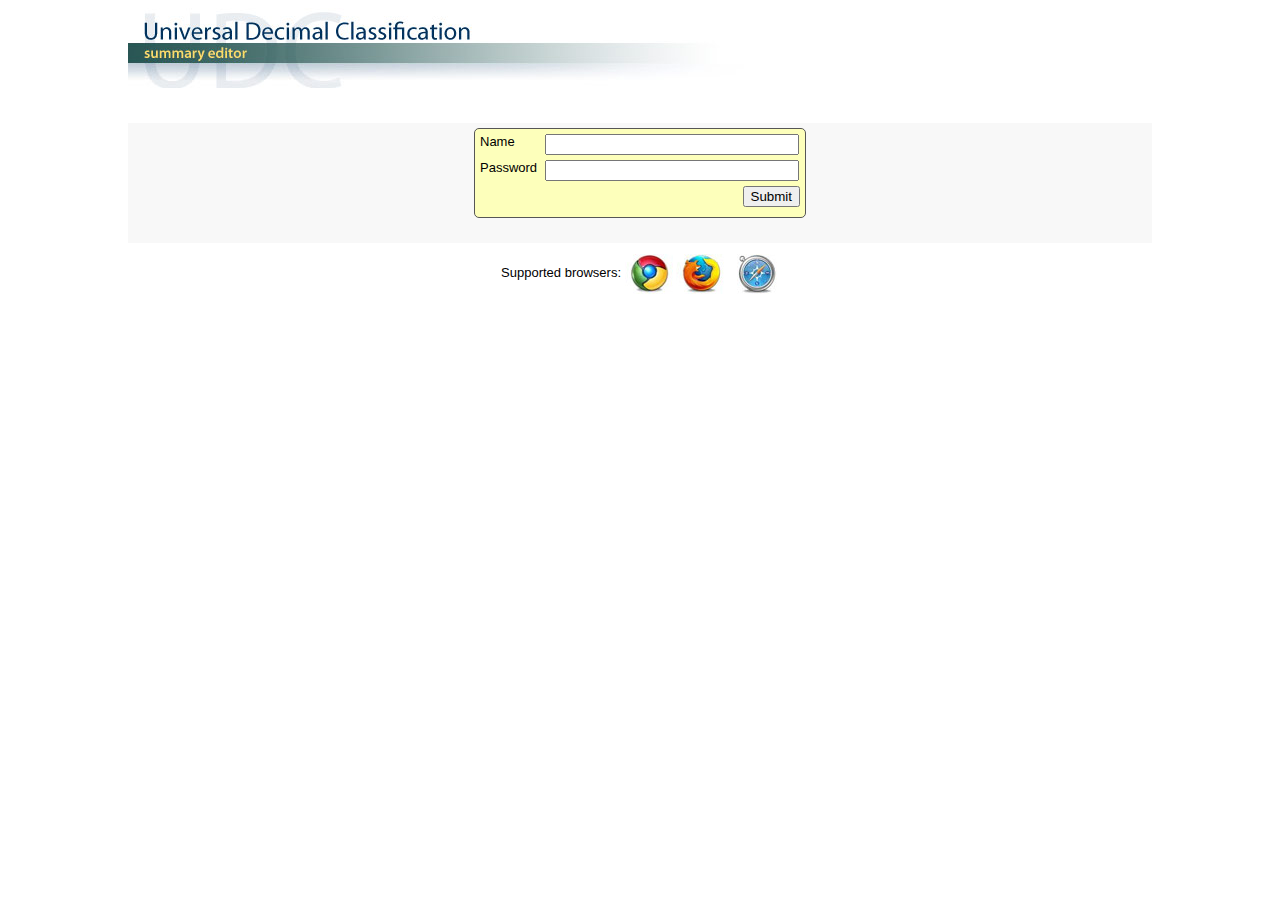
<file: editor/login.htm>
<!DOCTYPE HTML PUBLIC "-//W3C//DTD HTML 4.01 Transitional//EN"
"http://www.w3.org/TR/html4/loose.dtd">

<html>
<head>
<title>UDCS Editor Login</title>
<meta http-equiv="Content-Type" content="text/html; charset=ISO-8859-1">
<link rel="stylesheet" href="udc1000.css" type="text/css">
<link rel="shortcut icon" href="img/udc.ico" type="image/x-icon" />
</head>

<body>
	<div id="titlecontainer"><img src="img/udceditorialtitle.jpg"/></div>
	<div id="maincontainer">
		<div id="maintext"></div>
		<div id="logincontainer">
		    <form name="form1" method="post" action="php/login.php">
		        <div class="loginrow"><div class="loginlabel">Name</div><input id="userid" name="userid" type="text" class="loginfield" size="37.75" maxlength="35"></div>
		        <div class="loginrow"><div class="loginlabel">Password</div><input id="password" name="password" type="password" class="loginfield" size="37.75" maxlength="35"></div>
		        <div class="loginrow"><input class="loginsubmit" name="Submit" type="submit" value="Submit"></div>
		    </form>
		</div>
	</div>
    <div class="whiteback">
        Supported browsers:
        <a href="http://www.google.com/chrome/"><img src="img/chrome.jpg" alt="Google Chrome" title="Google Chrome" border="0" style="vertical-align: middle;" /></a>
        <a href="http://www.mozilla.com/en-US/firefox/all.html"><img src="img/firefox.jpg" alt="Mozilla Firefox" title="Mozilla Firefox" border="0" style="vertical-align: middle;" /></a>
        <!--a href="http://www.opera.com/"><img src="img/opera.jpg" border="0" style="vertical-align: middle;" /></a-->
        <a href="http://www.apple.com/safari/"><img src="img/safari.jpg" alt="Apple Safari" title="Apple Safari" border="0" style="vertical-align: middle;" /></a>
    </div>
</body>
</html>
</file>
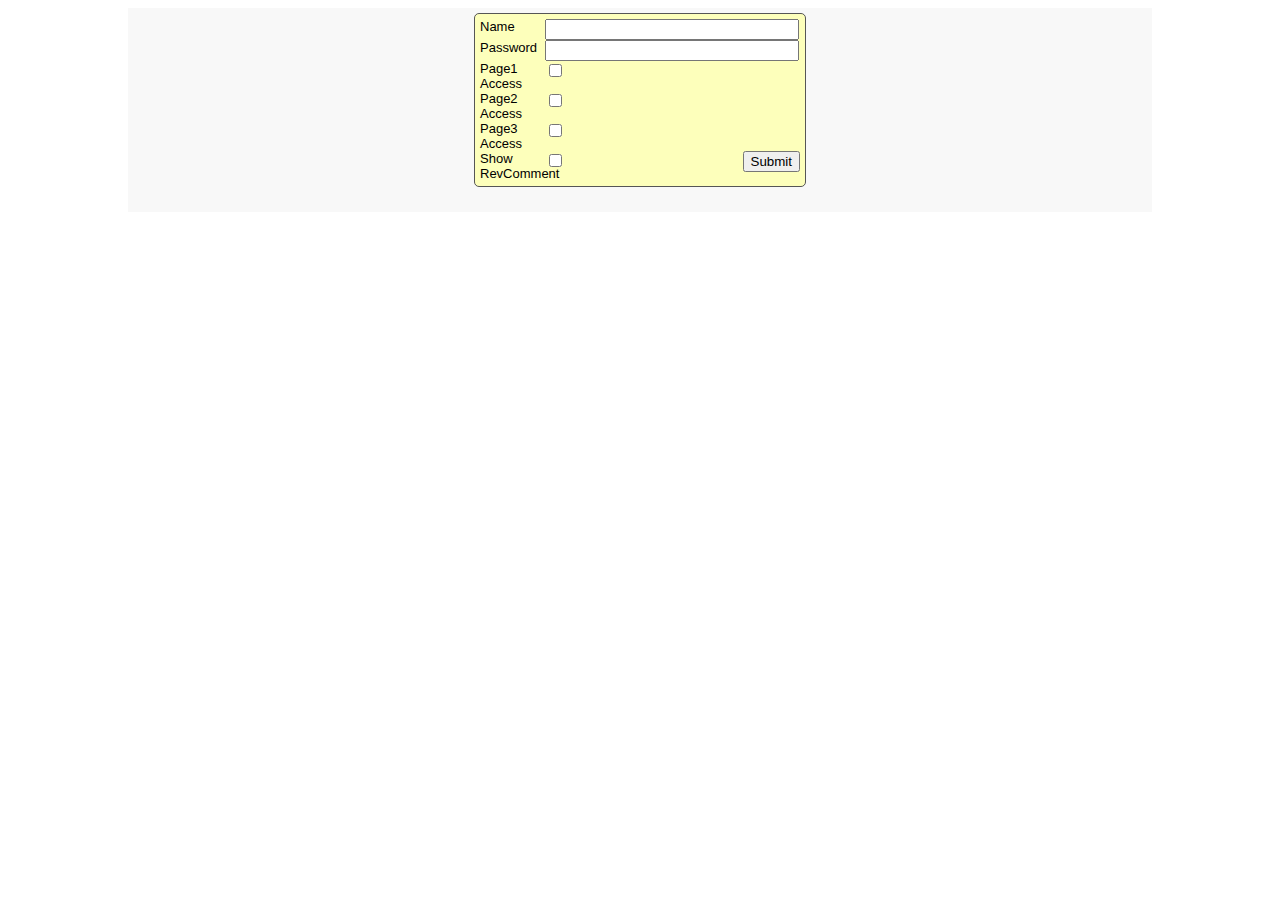
<file: editor/setlogin.htm>
<!DOCTYPE HTML PUBLIC "-//W3C//DTD HTML 4.01 Transitional//EN"
"http://www.w3.org/TR/html4/loose.dtd">

<html>
<head>
<title>Untitled Document</title>
<meta http-equiv="Content-Type" content="text/html; charset=iso-8859-1">
<link rel="stylesheet" href="udc1000.css" type="text/css">
</head>

<body>
	<div id="maincontainer">
		<div id="logincontainer">
		    <form name="form1" method="post" action="php/setlogin.php">
		        <div class="loginlabel">Name</div><div style="text-align: right"><input id="userid" name="userid" type="text" class="loginfield" size="37.75" maxlength="35"></div>
		        <div class="loginlabel">Password</div><div style="text-align: right"><input id="password" name="password" type="password" class="loginfield" size="37.75" maxlength="35"></div>
		        <div class="loginlabel">Page1 Access</div><div style="float: left; width=100px; text-align: left"><input type="checkbox" id="access_page1" name="access_page1"></div>
                <div class="loginlabel">Page2 Access</div><div style="float: left;  width=100px;text-align: left"><input type="checkbox" id="access_page1" name="access_page2"></div>
                <div class="loginlabel">Page3 Access</div><div style="float: left;  width=100px;text-align: left"><input type="checkbox" id="access_page1" name="access_page3"></div>
                <div class="loginlabel">Show RevComment</div><div style="float: left;  width=100px;text-align: left"><input type="checkbox" id="show_reviewer_comment" name="show_reviewer_comment"></div>
		        <input class="loginsubmit" name="Submit" type="submit" value="Submit">
		    </form>
		</div>
	</div>
</body>
</html>
</file>
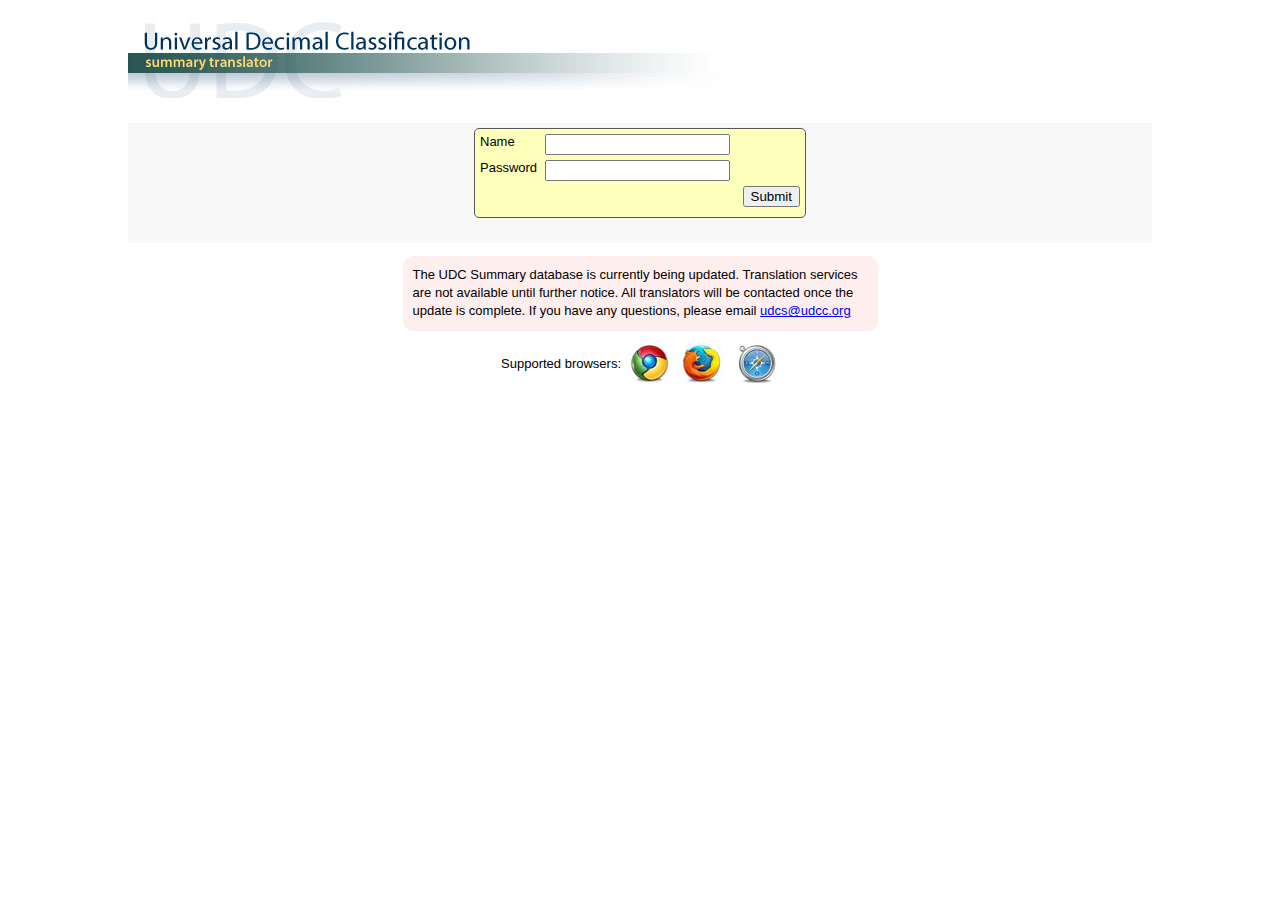
<file: trans/login.htm>
<!DOCTYPE HTML PUBLIC "-//W3C//DTD HTML 4.01 Transitional//EN"
"http://www.w3.org/TR/html4/loose.dtd">

<html>
<head>
<title>UDC MRF Translation Login</title>
<meta http-equiv="Content-Type" content="text/html; charset=ISO-8859-1">
<link rel="stylesheet" href="udc1000.css" type="text/css">
<link rel="shortcut icon" href="images/udc.ico" type="image/x-icon" />
</head>

<body>
	<div id="titlecontainer_fat">&nbsp;</div>
	<div id="maincontainer">
		<div id="maintext"></div>
		<div id="logincontainer">
		    <form name="form1" method="post" action="php/login.php">
		        <div class="loginrow"><div class="loginlabel">Name</div><input id="userid" name="userid" type="text" class="loginfield" maxlength="35"></div>
		        <div class="loginrow"><div class="loginlabel">Password</div><input id="password" name="password" type="password" class="loginfield" maxlength="35"></div>
		        <div class="loginrow"><input class="loginsubmit" name="Submit" type="submit" value="Submit"></div>
		    </form>
		</div>
	</div>
    <div class="whiteback">
    	<div style="width: 475px; margin: 0 auto; line-height: 1.4em; text-align: left;">
			<p style="background-color:#ffeeee; padding: 10px 10px; border-radius: 10px;">The UDC Summary database is currently being updated.  Translation services are not available until further notice. All translators will be contacted once the update is complete. If you have any questions, please email <a href="mailto:udcs@udcc.org">udcs@udcc.org</a></p>
    		<!--p>If you experience display or usage problems please press Ctrl-F5 to update your browser cache. If you have any further questions, please email <a href="mailto:udcs@udcc.org">udcs@udcc.org</a>.</p-->
    	</div>
        Supported browsers:
        <a href="http://www.google.com/chrome/"><img src="images/chrome.jpg" alt="Google Chrome" title="Google Chrome" border="0" style="vertical-align: middle;" /></a>
        <a href="http://www.mozilla.com/en-US/firefox/all.html"><img src="images/firefox.jpg" alt="Mozilla Firefox" title="Mozilla Firefox" border="0" style="vertical-align: middle;" /></a>
        <!--a href="http://www.opera.com/"><img src="img/opera.jpg" border="0" style="vertical-align: middle;" /></a-->
        <a href="http://www.apple.com/safari/"><img src="images/safari.jpg" alt="Apple Safari" title="Apple Safari" border="0" style="vertical-align: middle;" /></a>
    </div>
</body>
</html>
</file>
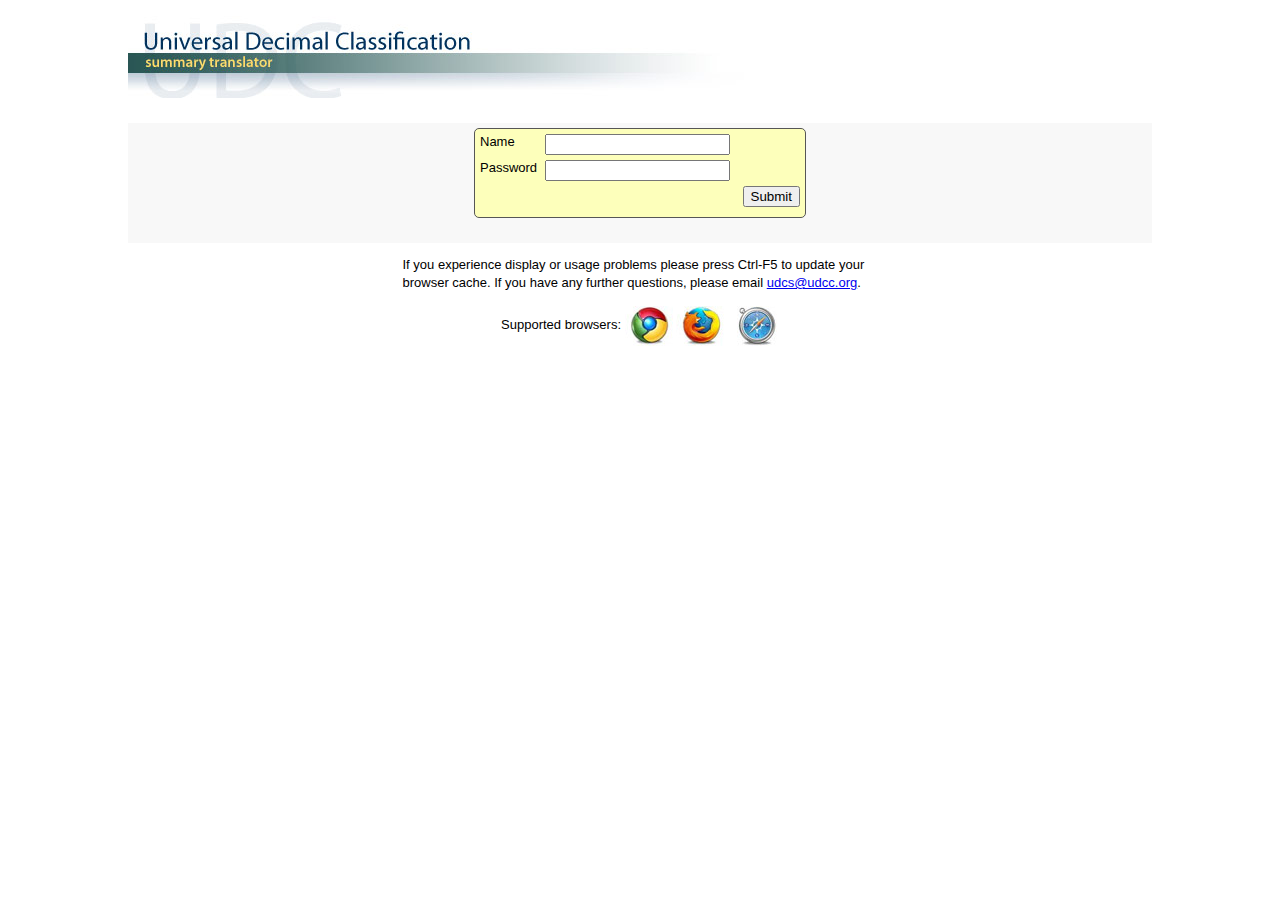
<file: trans12/login.htm>
<!DOCTYPE HTML PUBLIC "-//W3C//DTD HTML 4.01 Transitional//EN"
"http://www.w3.org/TR/html4/loose.dtd">

<html>
<head>
<title>UDC MRF Translation Login</title>
<meta http-equiv="Content-Type" content="text/html; charset=ISO-8859-1">
<link rel="stylesheet" href="udc1000.css" type="text/css">
<link rel="shortcut icon" href="images/udc.ico" type="image/x-icon" />
</head>

<body>
	<div id="titlecontainer_fat">&nbsp;</div>
	<div id="maincontainer">
		<div id="maintext"></div>
		<div id="logincontainer">
		    <form name="form1" method="post" action="php/login.php">
		        <div class="loginrow"><div class="loginlabel">Name</div><input id="userid" name="userid" type="text" class="loginfield" maxlength="35"></div>
		        <div class="loginrow"><div class="loginlabel">Password</div><input id="password" name="password" type="password" class="loginfield" maxlength="35"></div>
		        <div class="loginrow"><input class="loginsubmit" name="Submit" type="submit" value="Submit"></div>
		    </form>
		</div>
	</div>
    <div class="whiteback">
    	<div style="width: 475px; margin: 0 auto; line-height: 1.4em; text-align: left;">
    		<p>If you experience display or usage problems please press Ctrl-F5 to update your browser cache. If you have any further questions, please email <a href="mailto:udcs@udcc.org">udcs@udcc.org</a>.</p>
    	</div>
        Supported browsers:
        <a href="http://www.google.com/chrome/"><img src="images/chrome.jpg" alt="Google Chrome" title="Google Chrome" border="0" style="vertical-align: middle;" /></a>
        <a href="http://www.mozilla.com/en-US/firefox/all.html"><img src="images/firefox.jpg" alt="Mozilla Firefox" title="Mozilla Firefox" border="0" style="vertical-align: middle;" /></a>
        <!--a href="http://www.opera.com/"><img src="img/opera.jpg" border="0" style="vertical-align: middle;" /></a-->
        <a href="http://www.apple.com/safari/"><img src="images/safari.jpg" alt="Apple Safari" title="Apple Safari" border="0" style="vertical-align: middle;" /></a>
    </div>
</body>
</html>
</file>
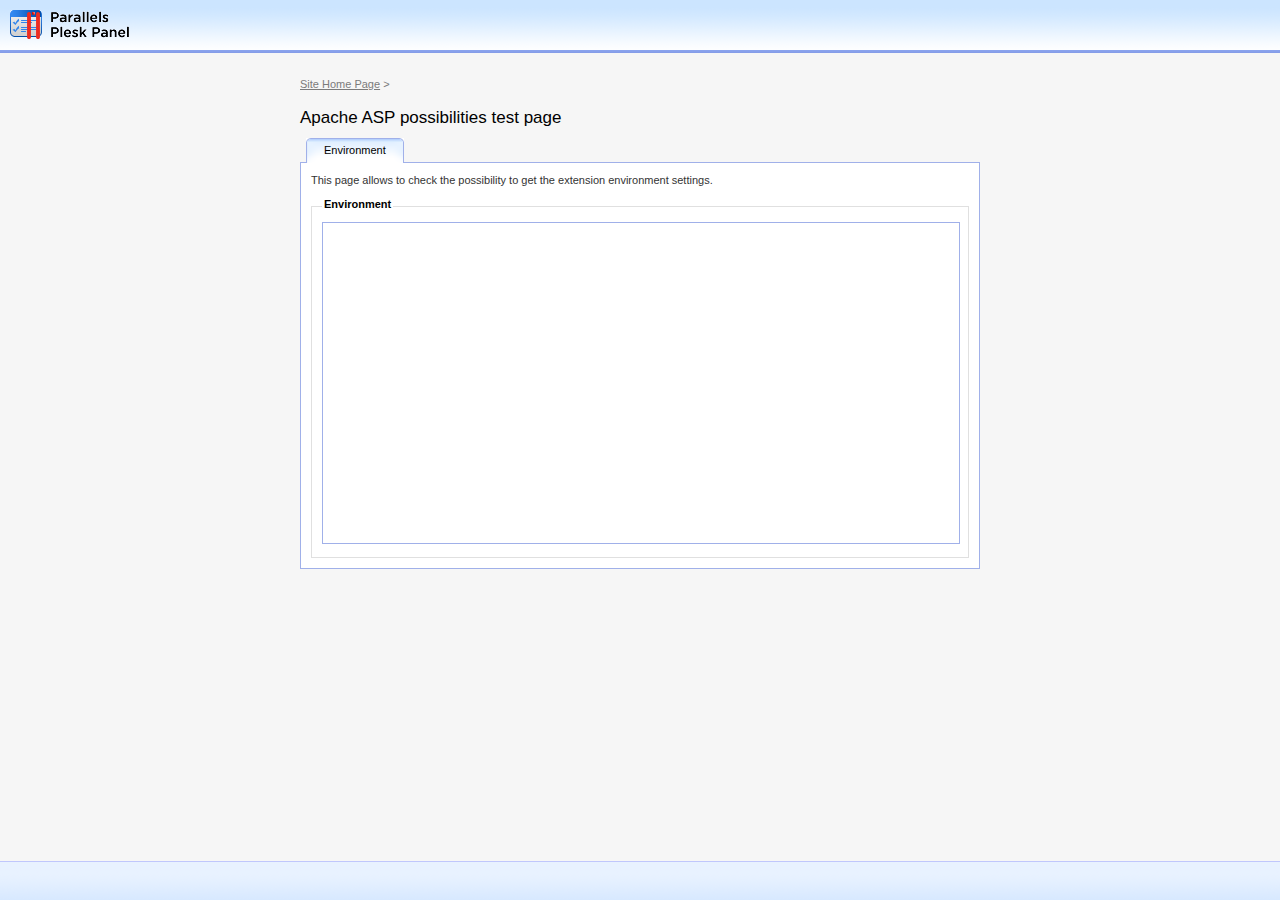
<file: test/apacheasp/test.html>
<!DOCTYPE html PUBLIC "-//W3C//DTD XHTML 1.0 Strict//EN"
"http://www.w3.org/TR/xhtml1/DTD/xhtml1-strict.dtd">
<html xmlns="http://www.w3.org/1999/xhtml" xml:lang="en" lang="en">
<head>
<title>Apache ASP test page</title>
<meta http-equiv="Content-Type" content="text/html; charset=utf-8" />
<meta http-equiv="Cache-Control" content="no-cache" />
<link rel="shortcut icon" href="favicon.ico" type="image/x-icon" />
<link rel="icon" href="favicon.ico" type="image/x-icon" />
<link rel="stylesheet" type="text/css" href="../../css/style.css" />
<link rel="stylesheet" type="text/css" href="../../css/tabs.css" />
<!--[if lte IE 7]><style type="text/css">#tabs li, #tabs a { display: inline; zoom: 1; }</style><![endif]-->
<script type="text/javascript">
//<![CDATA[
document.write('<script language="javascript" type="text/javascript" src="http://' + location.hostname + ':8880/javascript/promo-flags.js.php"></' + 'script>\n');
//]]>
</script>
</head>
<body>
<div class="page">
  <div class="header clear">
    <script type="text/javascript">
    //<![CDATA[
      if (window.product_copyrights) { document.write('<a class="company-logo" href="http://www.parallels.com">Parallels</a>'); }
    //]]>
    </script>
    <div class="header-area">
      <h1><a class="product-logo" href="http://www.parallels.com/plesk/" title="Parallels Plesk Panel">Parallels Plesk Panel</a></h1>
      <span class="header-text">
        <script type="text/javascript">
        //<![CDATA[
        if (window.product_copyrights) {
          document.write('<a class="top-copyright" href="http://www.parallels.com">&copy; 1999-2009, Parallels<br />All rights reserved</a>');
        }
        //]]>
        </script>
      </span>
    </div>
  </div>
  <div class="wrapper test">
    <div class="pathbar"><a href="/index.html">Site Home Page</a> &gt;</div>
    <h2>Apache ASP possibilities test page</h2>
    <div id="tabs">
      <ul><li id="current" class="first"><a href="test.html"><span>Environment</span></a></li></ul>
    </div>
    <div class="tab-content clear">
      <p>This page allows to check the possibility to get the extension environment settings.</p>
      <div class="form-container">
      <fieldset>
        <legend>Environment</legend>
        <div class="form-fields">
          <iframe id="ifr" src="test.asp" height="320" width="100%" name="ifr"></iframe>
        </div>
      </fieldset>
      </div>
    </div>
  </div>
  <div class="footer">
    <div class="footer-area">
      <script type="text/javascript">
      //<![CDATA[
      if (window.product_copyrights) {
        document.write('<p class="description">This page was generated by <a href="http://www.parallels.com/en/products/plesk/">Parallels Plesk Panel</a></p>');
      }
      //]]>
      </script>
    </div>
  </div>
</div>
<script type="text/javascript">
//<![CDATA[
  if (e = document.getElementById('ifr')) e.src += '?' + Date.now();
//]]>
</script>
</body>
</html>
</file>
<file: udc1000.css>
/*
div 
{
	font-family: Calibri, Tahoma, Helvetica, sans-serif;
	font-size: 0.95em;
	line-height: 1.1em;
}
*/
.debugbkg
{
	background-color: white;/*#efefff;*/
}

input {
    padding: 8px;
    border: 1px solid #dddddd;
    border-radius: 4px;
}

select {
    padding: 8px;
    border: 1px solid #dddddd;
    border-radius: 4px;
}

textarea {
    padding: 8px;
    border: 1px solid #dddddd;
    border-radius: 4px;
}

checkbox {
    padding: 2px;
    border: 1px solid #dddddd;
    border-radius: 2px;
}


#centercontainer
{
	width: 1000px;
	margin-left: auto;
	margin-right: auto;
}

#aboutcontainer
{
    float:left;
	width: 780px;
	margin-top: 10px;	
	margin-bottom: 10px;
	font-family: Calibri, Tahoma, Helvetica, sans-serif;
	font-size: 0.95em;
	line-height: 1.3em;
	padding: 10px;
}

#rightmenucontainer
{
	width: 130px;
	float: right;
	margin-top: 10px;	
	margin-bottom: 10px;
	font-family: Calibri, Tahoma, Helvetica, sans-serif;
	font-size: .7em;
	color: #000066;
	line-height: 1.1em;
	padding: 10px;
	background-color: white;
}
#aboutcontainer h1
{
	color: #0e1b4f;
	font-family: Calibri, Tahoma, Helvetica, sans-serif;
	font-size: 1.4em;
	margin-bottom: 10px;
	font-weight: bold;
}

#aboutcontainer h2
{
	color: #0e1b4f;
	font-family: Calibri, Tahoma, Helvetica, sans-serif;
	font-size: 1.25em;
	margin-bottom: 10px;
	font-weight: bold;
}

#aboutcontainer h3
{
	color:#656482;
	font-family: Calibri, Tahoma, Helvetica, sans-serif;
	font-size: 1.1em;
	margin-bottom: 10px;
	font-weight: bold;
}

#titlebox
{
	width: 1000px;
	float: left;
	clear: left;
    height: 90px;
    background-image: url(images/udcsumtitle.jpg);
    vertical-align: middle;
}

#footer
{
    float: left;
    width: 1000px;
    clear: left;
    background-color: #00335f;/*  #0e1b4f;*/
    text-align: center;
    color: #ffffff;
    min-height: 104px;
	font-family: Calibri, Tahoma, Helvetica, sans-serif;
	font-size: .9em;
	line-height: 35px;
	text-decoration: none;       
}

.footersectionleft
{
    float: left;
    width: 375px;
	font-family: Calibri, Tahoma, Helvetica, sans-serif;
	font-size: 12px;
	line-height: 1.2em;  
	padding: 10px 0px 0px 10px;  
	text-align: left;
}

.footersectionleft a
{
	color: white;
	text-decoration: none;
	font-weight: bold;
}

.footermiddle 
{
    float: left;
    width: 190px;
	padding: 10px 0px 10px 0px; 
	margin-left: 17px;
	font-family: Calibri, Tahoma, Helvetica, sans-serif;
	font-size: 12px;
	line-height: 1.2em;  
}

.footerright
{
	width: 275px;
	float: right;
	font-family: Calibri, Tahoma, Helvetica, sans-serif;
	font-size: 12px;
	line-height: 1.2em;  	
	padding: 10px 10px 0px 0px;  
	text-align: left;
}

.footerright a
{
	color: white;
	text-decoration: none;
	font-weight: bold;
}

.footercc
{
	width: 100px;
	float: right;
	font-family: Calibri, Tahoma, Helvetica, sans-serif;
	font-size: 0.95em;
	line-height: 1.1em;  		
	padding: 10px 10px 0px 0px;  	
}

#menubox
{
	width: 1000px;
	float: left;
	clear: left;
    height: 30px;
    background-color: #efefef;
}
 
.rightmenubox
{
	float: right;
    height: 30px;
    background-color: #efefef;
}

#classmarkbox
{
	width: 420px;
	margin: 10px 0px 10px 10px;
	float: left;
	overflow: auto;
	padding: 4px;
	border: 1px solid #aaaaaa;
    height: 520px;
}

#expandbox {
	width: 20px;
	margin: 10px 0px;
	float: left;
	overflow: auto;
	padding: 0px;
	background-color: white;
	background-image: url(images/rightarrow.png);
    height: 520px;
}

#recordbox
{	
	font-family: Calibri, Tahoma, Helvetica, sans-serif;
	font-size: 0.95em;
	line-height: 1.1em;
	margin: 10px 10px 10px 0px;
	width: 520px;
	float: left;
    background-color: white; /*#ebebff;*/
    overflow: auto;
    height: 520px;
  	padding: 4px;
    border: 1px solid #aaaaaa;
}

#openclosemenu
{
    float: left;
    width: 405px;
    clear: left;
    background-color: #efefff;
    color: black;
    height: 1.3em;    
    margin-bottom: 5px;
}

#openclosemenu a
{
    color: black;
    padding:  2px;
	font-family: Calibri, Tahoma, Helvetica, sans-serif;
	font-size: 0.75em;
    font-weight: bold;
    text-decoration: none;
	line-height: 1.5em;
    vertical-align: middle;
}

#classtree
{
    float: left;
    width: 405px;
    clear: left;
    color: black;
    margin-bottom: 10px;
    border: 1px solid red;
}

.record
{
    width: 500px;
    float: left;
    clear: left;
	font-family: Calibri, Tahoma, Helvetica, sans-serif;
	font-size: 0.85em;
    color: black;     
    /*border: 1px solid #cdcdef;*/
    overflow: auto;
 }

.recordrow
{
    float: left;
    width: 498px;
    clear: left;
    background-color: white;
    margin-bottom: 5px;
    
    /*border-left: 1px solid #dcdcef; 
    border-right: 1px solid #dcdcef; 
    border-bottom: 1px solid #dcdcef;*/ 
}

.headerrow
{
    float: left;
    width: 498px;
    clear: left;
    padding: 1px;
    background-color: white;/*#cdcdef;*/
    margin-bottom: 5px;
}

.notation
{
    float: left;
    clear: left;
    width: 75px;
    padding: 2px;
    font-size: 15px;    
    line-height: 17px;
}

.caption
{
    float: left;
    width: 410px;
    padding: 2px;
    font-size: 15px;    
    line-height: 17px;
}

.label
{
    float: left;
    clear: left;
    width: 75px;
    margin: 2px;
    background-color: white;
}

.recordvalue
{
    float: left;
    width: 410px;
    background-color: white;
    margin: 2px;
}

.extag
{
    background-color: white;
    vertical-align: top;   
    font-style: normal; 
    width: 75px;
    font-size: 0.85em;
}

.reftag
{
    background-color: white;
    vertical-align: top;   
    font-style: normal; 
    width: 75px;
    line-height: 17px;
    font-size: 0.85em;
}

.exdesc
{
    background-color: white;
    vertical-align: top;    
    font-style: normal; 
    padding-left: 10px;
    font-size: 0.85em;
}

.recordseparator 
{
    width: 100%;
    float: left;
    clear: left;
    border-top: 1px dotted #aaaaaa;
    margin-top: 5px;
    line-height: 5px;
}

#languagebox
{
    float: right;
    width: 200px;
    margin-top: 5px;
    text-align: right;
    margin-right: 5px;
}

ul.menu {
    list-style-type: none;
    float: left;
    width: 570px;
    position: relative;
    display: block;
    height: 30px;
    font-size: .7em;
    /*background:url(images/bg.png) repeat-x top left;*/)
    font-family: Calibri, Verdana, Helvetica, Arial, sans-serif;
    /*border-right: 1px solid blue;*/
    margin: 0;
    padding: 0;
}

.boldmenu
{
    font-weight: bold;
}

ul.rightmenu {
    float: right;
    width: 430px;
    /*position: relative;*/
    display: block;
    height: 30px;
    font-size: .7em;
    /*background:url(images/bg.png) repeat-x top left;*/)
    font-family: Calibri, Verdana, Helvetica, Arial, sans-serif;
    /*border-left: 1px solid red;*/
    margin: 0;
    padding: 0;
    list-style-type: none;
}

ul.rightmenu li 
{
    display: block;
    float: right;
    margin: 0;
    height: 20px;
    padding: 10px 10px 0px 0px;
    /*border: 1px solid red;*/       
}

ul.rightmenu li a {
    color: #A0A0A0;
	font-family: Calibri, Tahoma, Helvetica, sans-serif;
    text-decoration: none;
 }
 
 ul.menu li a.vacant {
    color: #aaaaaa;
	font-family: Calibri, Tahoma, Helvetica, sans-serif;
    text-decoration: none;
 }
ul.menu li {
    display: block;
    float: left;
    margin: 0;
    padding: 0;
}

ul.menu li a {
    float: left;
    color: #000;
	font-family: Calibri, Tahoma, Helvetica, sans-serif;
    text-decoration: none;
    height: 20px;
    padding: 10px 8px 0;
}

.wait
{
    width: inherit;
    float: left;
    font-size: 55px;
    color: #aaaaaa;
    text-align: center;
    line-height: 60px;
    margin-top: 200px;
}

.fronthint
{
    float: left;
    width: 300px;
    margin-left: 2.5em;
    margin-right: auto;
	font-family: Calibri, Tahoma, Helvetica, sans-serif;
	font-size: 3em;
    line-height: 1.2em;
    color: #dedede;
    margin-top: 30px;
}

.difflang
{
    color: #cbcbcb;
}

.including
{
    width: 400px;   
    float: left; 
    /*color: #555555;*/
    font-size: 0.9em;
    margin-top: 2px;
}

.grey 
{
    color: #555555;
}

#rightbox {
    width: 200px;
    height: 27px;
    float: right;
    clear: right;    
}

#languagecount {
    width: 150px;
    height: 27px;
    float: right;
    clear: right;
    /*background-image: url('images/languagecount.jpg');*/
    background-repeat: no-repeat;
    text-align: right;
    line-height: 27px;
    vertical-align: middle;
    font-family: Calibri, Tahoma, Helvetica, sans-serif;
    font-size: 15px;
    font-weight: bold;
    margin-top:  5px;
    margin-right: 5px;
    color:  #C9A200;
}

#navpath {
    font-family: Calibri, Tahoma, Helvetica, sans-serif;
    font-size: 0.75em;    
    background-color: #efefef;
    padding: 2px;
    margin-top: 1px;
    margin-left: 2px;
    line-height: 1.3em;
    min-height: 1.5em;
    margin-bottom: 5px;
    vertical-align: middle;    
    overflow: auto;
}

#navpath a {
    line-height: 1.5em;    
    text-decoration: underline;
}

#navpath a:hover {
    text-decoration: underline;
}

.simplenav {
    padding:  2px;
    font-weight: normal;
    color: black;
    text-decoration: none;
    line-height: 1.3em;
    vertical-align: middle;
    
}

.currentnav {
    padding:  2px;
    font-weight: bold;
    color: blue;
    text-decoration: none;
    line-height: 1.3em;
    vertical-align: middle;
}

.pathelement {
    float: left;
    height: 1.3em;
    padding-left: 2px;
}

.pathnextprev {
    float: right;
    height: 1.3em;
    padding-left: 2px;
}

.nextprevnav {
    float: right;
    width: 100px;
    overflow: visible;
    text-align: right;
}
/*
ul.menu li a:hover,.current {
color:#fff;
background:url(images/bg.png) repeat-x top left;
}

ul.menu .current a {
color:#fff;
font-weight:700;
}


ul.menu.red{
background-color:#B11718;
}
ul.menu.red li a:hover, .menu.red li.current {
background-color:#DE3330;
}
*/
</file>
<file: editor/udc1000.css>
body {
	background-color: white;
}

/* Named tags */

#maincontainer {
	width: 1014px;
	background-color: #f8f8f8;
	margin-left: auto;
	margin-right: auto;
	padding: 5px;
}
#titlecontainer {
	width: 1024px;
    height: 90px;
	margin-left: auto;
	margin-right: auto;
	margin-bottom: 25px;
}

#logincontainer {
	width: 320px;
	margin-left: auto;
	margin-right: auto;
    margin-bottom: 20px;
	border: 1px solid #565656;
	background-color: #FDFFBB;
	color: black;
	font-family: Tahoma, Helvetica, sans-serif;
	font-size: 13px;
	padding: 5px;
	overflow: auto;
    -moz-border-radius: 5px;
    border-radius: 5px;    
}

.whiteback {
	width: 1014px;
	margin-left: auto;
	margin-right: auto;
    margin-top: 10px;
    height: 40px;
    line-height: 40px;
    text-align: center;
    vertical-align: top;
    background-color: white;
    font-family: Tahoma, Helvetica, sans-serif;
	font-size: 13px;    
}

.loginfield {
	float: left;
	width: 246px;
	clear: right;
}

.loginlabel {
	float: left;
	width: 65px;
	clear: left;
}

.loginsubmit {
	float: right;
	clear: left;
	clear: right;
}
.loginrow
{
	width: 100%;
	float: left;
	clear: left;
	margin-bottom: 5px;
}
#updates {
	width: 600px;
	margin-left: auto;
	margin-right: auto;
	color: black;
	font-family: Tahoma, Helvetica, sans-serif;
	font-size: 13px;
	padding: 5px;
	overflow: auto;
}

.loginprogress {
    width: 600px;
    margin-left: auto;
    margin-right: auto;

}
</file>
<file: trans/udc1000.css>
body {
	background-color: white;
}

/* Named tags */

#maincontainer {
	width: 1014px;
	background-color: #f8f8f8;
	margin-left: auto;
	margin-right: auto;
	padding: 5px;
}

#titlecontainer {
	width: 1060px;
    height: 80px;
	margin-left: auto;
	margin-right: auto;
	margin-bottom: 10px;
}

#titlecontainer_fat {
	width: 1024px;
    height: 90px;
	margin-left: auto;
	margin-right: auto;
	margin-bottom: 25px;
    margin-top: 0px;
    background-image: url(images/udctitle.jpg);
    background-repeat: no-repeat;
}

#titlecontainer_thin {
    height: 55px;
	margin-left: auto;
	margin-right: auto;
	margin-bottom: 10px;
    background-image: url(images/udctitle_thin.jpg);
    background-repeat: no-repeat;
}

#logincontainer {
	width: 320px;
	margin-left: auto;
	margin-right: auto;
    margin-bottom: 20px;
	border: 1px solid #565656;
	background-color: #FDFFBB;
	color: black;
	font-family: Tahoma, Helvetica, sans-serif;
	font-size: 13px;
	padding: 5px;
	overflow: auto;
    -moz-border-radius: 5px;
    border-radius: 5px;    
}

.thinwidth {
    width: 1060px;    
}
.whiteback {
	width: 1014px;
	margin-left: auto;
	margin-right: auto;
    margin-top: 10px;
    height: 40px;
    line-height: 40px;
    text-align: center;
    vertical-align: top;
    background-color: white;
    font-family: Tahoma, Helvetica, sans-serif;
	font-size: 13px;    
}

.loginfield {
	float: left;
	clear: right;
}

.loginlabel {
	float: left;
	width: 65px;
	clear: left;
}

.loginsubmit {
	float: right;
	clear: left;
	clear: right;
}

.loginrow
{
	width: 100%;
	float: left;
	clear: left;
	margin-bottom: 5px;
}

#updates {
	width: 600px;
	margin-left: auto;
	margin-right: auto;
	color: black;
	font-family: Tahoma, Helvetica, sans-serif;
	font-size: 13px;
	padding: 5px;
	overflow: auto;
}

.loginprogress {
    width: 600px;
    margin-left: auto;
    margin-right: auto;

}
</file>
<file: trans12/udc1000.css>
body {
	background-color: white;
}

/* Named tags */

#maincontainer {
	width: 1014px;
	background-color: #f8f8f8;
	margin-left: auto;
	margin-right: auto;
	padding: 5px;
}

#titlecontainer {
	width: 1060px;
    height: 80px;
	margin-left: auto;
	margin-right: auto;
	margin-bottom: 10px;
}

#titlecontainer_fat {
	width: 1024px;
    height: 90px;
	margin-left: auto;
	margin-right: auto;
	margin-bottom: 25px;
    margin-top: 0px;
    background-image: url(images/udctitle.jpg);
    background-repeat: no-repeat;
}

#titlecontainer_thin {
    height: 55px;
	margin-left: auto;
	margin-right: auto;
	margin-bottom: 10px;
    background-image: url(images/udctitle_thin.jpg);
    background-repeat: no-repeat;
}

#logincontainer {
	width: 320px;
	margin-left: auto;
	margin-right: auto;
    margin-bottom: 20px;
	border: 1px solid #565656;
	background-color: #FDFFBB;
	color: black;
	font-family: Tahoma, Helvetica, sans-serif;
	font-size: 13px;
	padding: 5px;
	overflow: auto;
    -moz-border-radius: 5px;
    border-radius: 5px;    
}

.thinwidth {
    width: 1060px;    
}
.whiteback {
	width: 1014px;
	margin-left: auto;
	margin-right: auto;
    margin-top: 10px;
    height: 40px;
    line-height: 40px;
    text-align: center;
    vertical-align: top;
    background-color: white;
    font-family: Tahoma, Helvetica, sans-serif;
	font-size: 13px;    
}

.loginfield {
	float: left;
	clear: right;
}

.loginlabel {
	float: left;
	width: 65px;
	clear: left;
}

.loginsubmit {
	float: right;
	clear: left;
	clear: right;
}

.loginrow
{
	width: 100%;
	float: left;
	clear: left;
	margin-bottom: 5px;
}

#updates {
	width: 600px;
	margin-left: auto;
	margin-right: auto;
	color: black;
	font-family: Tahoma, Helvetica, sans-serif;
	font-size: 13px;
	padding: 5px;
	overflow: auto;
}

.loginprogress {
    width: 600px;
    margin-left: auto;
    margin-right: auto;

}
</file>
<file: css/style.css>
html, body, div, span, h1, h2, h3, h4, h5, h6, p, a, em, img, strong, ol, ul, li, table, tr, th, td, form { margin: 0; padding: 0; border: 0; outline: 0; font-size: 100%; background: transparent; }
table { border-collapse: collapse; border-spacing: 0; }
input, button{ overflow: visible; }
html, body { height: 100%; min-height: 100%; }
body { font: normal 11px/14px tahoma, arial, verdana, sans-serif; text-align:center; color: #333; background: #f6f6f6; }
p { padding: 0 0 10px; }
ul { padding: 0 0 0 16px; }
li { padding: 0 0 8px; }
a  { text-decoration: none; }
a:link, a:visited { color: #1d64c1; }
a:hover, a:active { color: #6687dd; text-decoration: underline; }
.clear, .box .content { display: inline-block; }
.clear:after, .box .content:after { content: "."; display: block; height: 0; clear: both; visibility: hidden; }
* html .clear, * html .box .content { height: 1%; }
.clear, .box .content { display: block; }
.none, .hidden { display: none; }
.page { position: relative; width: 100%; min-width: 750px; min-height: 100%; }
* html .page { height: 100%; }
.page .header { width: 100%; height: 53px; text-align: left; background: #363b47 url('../img/common/top_bg.png') 0 0 repeat-x; }
.page .header .company-logo { float: right; display: block; margin: 6px 10px 0 0; width: 115px; height: 38px; overflow: hidden; text-indent: -9999px; background: transparent url('../img/common/def_parallels_logo.gif') 0 0 no-repeat; }
.page .header .header-area { height: 53px; }
.page .header h1 { float: left; width: 156px; height: 49px; text-align: left; }
.page .header h1 a { display: block; width: 210px; height: 49px; overflow: hidden; text-indent: -9999px; background: url('../img/common/def_plesk_logo.gif') no-repeat; }
.page .header .header-text { float: right; font-size: 11px; }
.page .header .header-text a { float: left; margin: 11px 13px 0 0; color: #506cc6; text-decoration: none; font-size: 11px; }
.page .header .header-text a.txt-banner { margin-right: 10px; }
.page .header .header-text a strong { font-weight: normal; }
.page .header .header-text a.top-copyright { text-align: right; }
.wrapper { margin: 0 auto; padding: 24px 0 50px; width: 734px; text-align: left; }
#body { margin: 0 auto; padding: 24px 0 57px 0; width: 734px; text-align:left; }
.box { position: relative; background: #fff; border: 1px solid #c0c0c0; width:100%; }
.box .content { padding: 10px; position: relative; }
.box em { display: block; width: 11px; height: 11px; position: absolute; background: url('../img/common/box-corners.png') no-repeat; overflow: hidden; }
.box em.tl { background-position: 0 0; left:-1px; top:-1px;}
.box em.tr { background-position: -29px 0; right:-1px; top:-1px;}
.box em.bl { background-position: 0 -29px; left:-1px; bottom:-1px;}
.box em.br { background-position: -29px -29px; right:-1px; bottom:-1px;}
.globe { float: left; background: url('../img/common/globe.png') 0 0 no-repeat; width: 167px; height: 198px; margin: 0; }
.welcome { padding: 0 0 0 187px; }
h2 { margin: 5px 0 10px; padding: 10px 0 3px; font-size: 18px; font-weight: normal; color: #000; }
h3 { margin: 10px 0 5px 0; }
.hr { border-top: 1px solid #e0e0e0; margin-top: 5px; padding: 10px 0 0; overflow:hidden; }
.center { text-align: center; }
.products { width: 390px; float: right; }
.new-to-parallels { width: 330px; float: left; }
.column { width: 180px; }
.column.left { float: left; }
.column.right { float: right; }
.column strong { display: block; margin-bottom: 11px; }
.column p { display: block; margin-top: 15px; font-size: 10px; }
.column img { float:left; margin-right: 15px; width: 69px; }
.page .footer { position: absolute; left: 0; bottom: 0; border-top: 1px solid #c0c7fc; width: 100%; min-width: 300px; height: 38px; background: #d9e9ff url('../img/common/footer_bg.png') 0 0 repeat-x; }
.page .footer-area { height: 38px; font-size: 11px; text-align: left; color: #000; }
.page .footer .description { margin: 0; padding: 12px 10px 0; }
.icons-area { padding: 5px 10px 10px; text-align: center; background: url('../img/common/blocks_bg.png') 0 100% no-repeat; }
.icon { display: -moz-inline-box; display: inline-block; margin: 0 3px 12px 0; padding: 0; min-height: 32px; font: normal 11px/13px tahoma, arial, helvetica, sans-serif; text-decoration: none; text-align: left; vertical-align: top; color: #000; cursor: pointer; background-position: 50% 0; background-repeat: no-repeat; }
a.icon:link, a.icon:visited, a.icon:hover, a.icon:active { color: #000; text-decoration: none; }
.icon span { display: block; padding: 34px 0 0; width: 80px; text-align: center; cursor: pointer; }
#asp { background-image: url('../img/glyph/btn_asp_bg.gif'); }
#aspnet { background-image: url('../img/glyph/btn_aspdotnet_bg.gif'); }
#coldfusion { background-image: url('../img/glyph/btn_coldfusion_bg.gif'); }
#perl { background-image: url('../img/glyph/btn_perl_bg.gif'); }
#php { background-image: url('../img/glyph/btn_php_bg.gif'); }
#python { background-image: url('../img/glyph/btn_python_bg.gif'); }
#ssi { background-image: url('../img/glyph/btn_ssi_bg.gif'); }
#fcgi { background-image: url('../img/glyph/btn_fast_cgi_bg.gif'); }
#miva { background-image: url('../img/glyph/btn_miva_bg.gif'); }
.test { width: 680px; }
.test .pathbar { color: #7b7b7b; }
.test .pathbar a { text-decoration: underline; color: #7b7b7b; }
.test .pathbar a:hover { color: #39f; }
.test h2 { margin: 10px 0; font-size: 17px; font-weight: normal; }
.test .tab-content { border: 1px solid #a0b0e9; padding: 10px; background: #fff; }
iframe { border: 1px solid #a0b0e9; }
fieldset { border: 1px solid #e0e0e0; margin: 0; padding: 0 10px 10px; }
legend { margin: 0; padding: 0 2px 5px; vertical-align: middle; font-weight: bold; color: #000; }
.form-fields { padding-top: 6px; }
.formFields { margin: 5px 0; }
.formFields, .formFields input, .formFields select, .formFields textarea { font: normal 11px 'Segoe UI', Tahoma, Verdana, Arial, Helvetica, sans-serif; }
.formFields td.name { padding: 0 10px 10px 0; width: 200px; vertical-align: top; font-weight: bold; }
.buttonsContainer { margin-top: 10px; text-align: right; }
.buttonsContainer .commonButton { display: inline; margin-left: 14px; }
.buttonsContainer .commonButton span { display: none; }
.buttonsContainer .commonButton button { border: 0; width: 91px; height: 21px; text-align: center; white-space: nowrap; cursor: pointer; font: normal 11px 'Segoe UI', Tahoma, Verdana, Arial, Helvetica, sans-serif; background: transparent url('../img/glyph/btn_bg.gif') 0 0 no-repeat; }
.commonButton button[disabled] { color: #999; background-image: url('../img/glyph/btn_bg-disabled.gif'); }
#bid-ok button  { padding-left: 8px; background-image: url('../img/glyph/btn_ok_bg.gif'); }
.commonButton button:hover { background-position: 0 -21px; }
.commonButton button[disabled]:hover { background-position: 0 0; }
.testRelults#testFailed { border: 1px solid #ccc; margin: 0 0 10px; padding: 10px 10px 10px 32px; background: #fde9e5 url('../img/icons/fail.gif') 10px 11px no-repeat; }
.testRelults#testSuccessful { border: 1px solid #ccc; margin: 0 0 10px; padding: 10px 32px; background: #bff7b4 url('../img/icons/success.gif') 10px 11px no-repeat; }
.testResult { font-weight: bold; }
.test-data { text-align: left; background: #fff; }
.test-data table { border-collapse: collapse; margin-bottom: 10px; width: 100%; color: #000; background-color: white; }
.test-data table th, .test-data table td { padding: 4px 6px; }
.test-data tr.subhead { background-color: #e8f4fe; }
.test-data tr.subhead th { border-bottom: 1px solid #b1c1f9; background: #e8f4fe url('../img/common/th-na-bg.gif') 0 0 repeat-x; }
.test-data th.alt { border-top: 1px solid #b1c1f9; border-bottom: 1px solid #b1c1f9; color: #000; background-color: #dbebff; }
.test-data tr.alt { background-color: #ebf4ff; }
</file>
<file: css/tabs.css>
#tabs { border-bottom: 0px solid #a0b0e9; margin: 0; height: 24px; width: 100%; white-space: nowrap; }
#tabs ul { margin: 0; padding: 0 6px; list-style: none; }
#tabs ul li { display: inline; margin: 0; padding: 0; font-size: 11px; }
#tabs ul li a, .tabs ul li a:link, .tabs ul li a:active, .tabs ul li a:visited, .tabs ul li a:hover { text-decoration: none; color: #000; }
#tabs ul li a { float: left; margin: 0 2px 0 0; padding: 0 0 0 18px; vertical-align: bottom; background: #fff url('../img/icons/tabs/tabs-bg.png') repeat-x; }
#tabs ul li a span { float: left; display: block; margin: 0; padding: 0 18px 0 0; height: 24px; line-height: 24px; cursor: pointer; background: url('../img/icons/tabs/tabs-bg.png') 100% 0 repeat-x; }
#tabs ul li a:hover { background-position: 0 -100px; }
#tabs ul li a:hover span { background-position: 100% -100px; }
#tabs ul li#current a, .tabs ul li#current a:hover { position: relative; margin-bottom: -1px; background-position: 0 -50px; }
#tabs ul li#current a span, .tabs ul li#current a:hover span { height: 25px; background-position: 100% -50px; }
</file>
